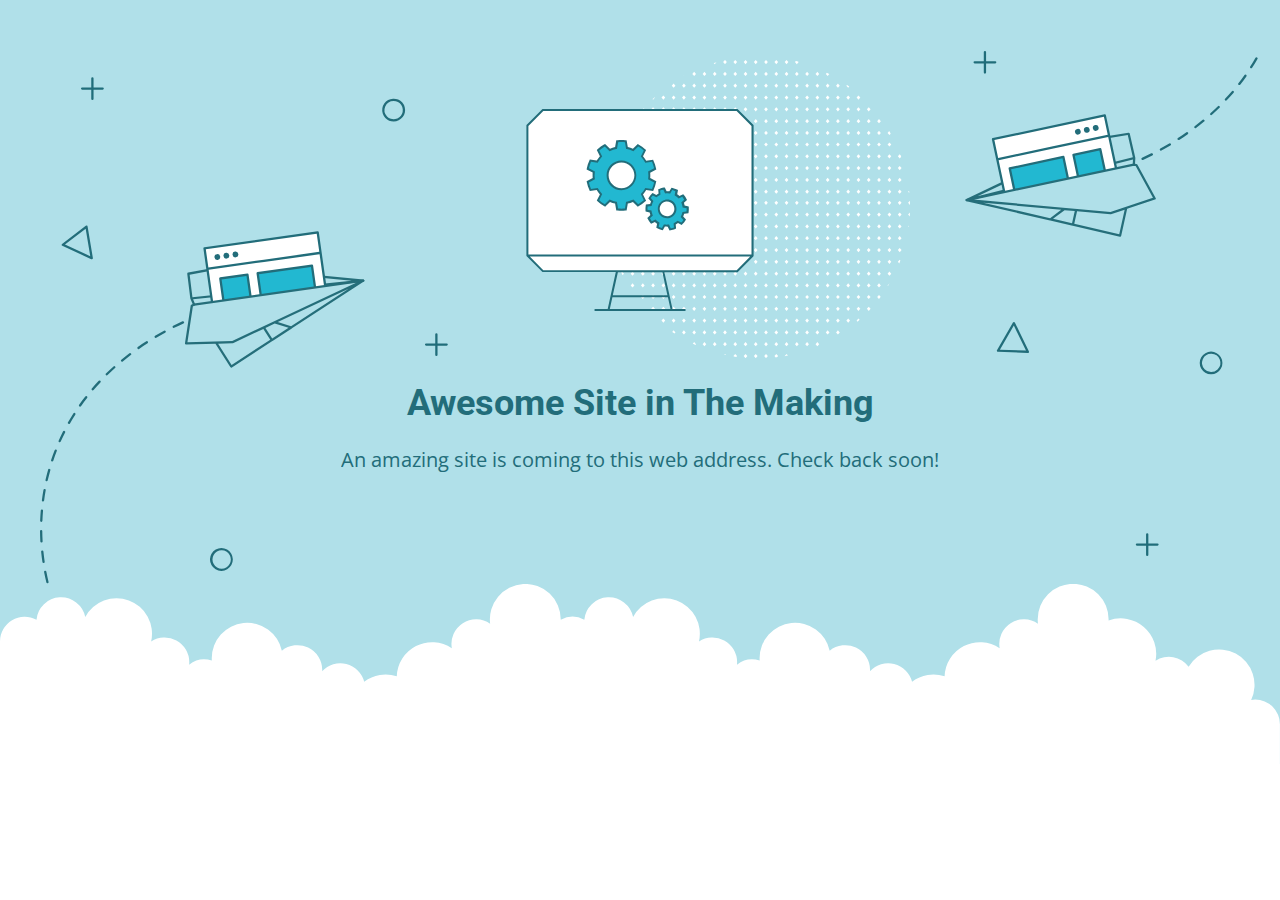
<file: Default.html>
<!DOCTYPE html>
<html lang="en">
<head>
    <meta charset="utf-8" />
    <meta name="viewport" content="width=device-width, initial-scale=1.0">
    <title>Under construction - Awesome site in the making!</title>
    <link href="https://fonts.googleapis.com/css?family=Open+Sans:400,700%7CRoboto:400,700" rel="stylesheet">
<style>
    * {
        box-sizing: border-box;
        -moz-box-sizing: border-box;
        -webkit-tap-highlight-color: transparent;
    }
    body {
        margin: 0;
        padding: 0;
        height: 100%;
        -webkit-text-size-adjust: 100%;
    }
    .fit-wide {
        position: relative;
        overflow: hidden;
        max-width: 1240px;
        margin: 0 auto;
        padding-top: 60px;
        padding-bottom: 60px;
        padding-left: 20px;
        padding-right: 20px;
    }
    .background-wrap { position: relative; }
    .background-wrap.cloud-blue { background-color: #b0e0e9; }
    .background-wrap.white { background-color: #fff; }
    .title { 
        position: relative; 
        text-align: center;
        margin: 20px auto 10px;
    }
    .title--regular { font-family: 'Roboto', Arial, sans-serif; }
    .title--size-large { font-size: 36px; line-height: 46px; }
    .title--size-semimedium { font-size: 20px; line-height: 28px; }
    .title--weight-normal { font-weight: 400; }
    .title--weight-bold { font-weight: 700; }
    .title--subtitle { 
        padding-bottom: 40px; 
        font-family: 'Open Sans', Arial ,sans-serif; 
        text-align: center;
    }
    .error h1,
    .error p { color: #226d7a; }
    .error--bg__cover {
        position: absolute;
        top: 0;
        width: 100%;
    }
    .error--shape__clouds svg {
        display: block;
    }
    .abstract-half-dot--circle {
        z-index: 0;
        position: absolute;
        left: 15em;
        right: 0;
        width: 300px;
        height: 300px;
        margin: 0 auto;
    }
    .icon-graphic {
        z-index: 1;
        position: relative;
        width: 300px;
        height: 300px;
        margin: 0 auto;
    }
    @media screen and (max-width: 767px) {
        .error--bg__cover { display: none; }
        .abstract-half-dot--circle { left: 0; }
    }
</style>
</head>
<body>
    <div id="container">
        <section class="error content background-wrap cloud-blue">
            <div class="fit-wide">
                <div class="error--bg__cover">
                    <svg id="b84d9c26-c1f1-49ed-af6c-5d5d2e52a772" data-name="Layer 1" xmlns="http://www.w3.org/2000/svg" viewBox="0 0 1085.037 591.033"><title>bg_under_construction</title><path d="M44.929,591.033a1,1,0,0,1-.8-.395c-1.814-2.385-3.607-4.846-5.331-7.313a1,1,0,0,1,1.64-1.146c1.708,2.446,3.485,4.884,5.283,7.249a1,1,0,0,1-.795,1.605Zm-10.314-14.77a1,1,0,0,1-.843-.46c-1.619-2.533-3.207-5.131-4.719-7.722a1,1,0,0,1,1.727-1.008c1.5,2.567,3.072,5.143,4.677,7.651a1,1,0,0,1-.842,1.539ZM25.54,560.705a1,1,0,0,1-.885-.532c-1.406-2.657-2.776-5.375-4.069-8.083a1,1,0,0,1,1.8-.862c1.281,2.683,2.638,5.377,4.031,8.009a1,1,0,0,1-.882,1.468Zm-7.763-16.251a1,1,0,0,1-.92-.608c-1.18-2.759-2.317-5.584-3.38-8.391a1,1,0,1,1,1.87-.709c1.053,2.783,2.18,5.58,3.349,8.315a1,1,0,0,1-.526,1.313A1.012,1.012,0,0,1,17.777,544.454ZM11.4,527.612a1,1,0,0,1-.949-.686c-.943-2.851-1.836-5.76-2.657-8.649a1,1,0,0,1,1.924-.547c.813,2.862,1.7,5.744,2.632,8.569a1,1,0,0,1-.636,1.262A.983.983,0,0,1,11.4,527.612Zm-4.916-17.32a1,1,0,0,1-.972-.769c-.694-2.923-1.333-5.9-1.9-8.845a1,1,0,1,1,1.964-.377c.56,2.918,1.192,5.865,1.88,8.759a1,1,0,0,1-.742,1.2A.968.968,0,0,1,6.488,510.292ZM3.1,492.613a1,1,0,0,1-.988-.855c-.435-2.971-.808-5.992-1.11-8.978a1,1,0,1,1,1.99-.2c.3,2.957.668,5.947,1.1,8.89a1,1,0,0,1-.844,1.133A.918.918,0,0,1,3.1,492.613Zm-1.8-17.9a1,1,0,0,1-1-.945c-.166-3-.265-6.039-.294-9.041a1,1,0,0,1,.99-1.009H1a1,1,0,0,1,1,.99c.029,2.972.127,5.982.292,8.949a1,1,0,0,1-.944,1.054Zm-.17-17.994H1.085a1,1,0,0,1-.963-1.036c.11-3,.293-6.038.542-9.03a1,1,0,0,1,1.993.166c-.247,2.962-.427,5.968-.536,8.938A1,1,0,0,1,1.122,456.714Zm1.5-17.929a.976.976,0,0,1-.132-.009,1,1,0,0,1-.862-1.121c.392-2.977.859-5.983,1.391-8.938a1,1,0,1,1,1.968.353C4.462,432,4,434.97,3.613,437.915A1,1,0,0,1,2.623,438.785Zm3.189-17.707a1.03,1.03,0,0,1-.226-.025,1,1,0,0,1-.75-1.2c.673-2.928,1.427-5.878,2.239-8.765A1,1,0,1,1,9,411.63c-.8,2.857-1.55,5.775-2.216,8.672A1,1,0,0,1,5.812,421.078Zm4.871-17.317a1,1,0,0,1-.949-1.317c.952-2.845,1.986-5.706,3.077-8.5a1,1,0,1,1,1.863.727c-1.078,2.766-2.1,5.6-3.043,8.411A1,1,0,0,1,10.683,403.761Zm6.532-16.752a1.018,1.018,0,0,1-.408-.087,1,1,0,0,1-.5-1.322c1.227-2.742,2.54-5.488,3.9-8.16a1,1,0,0,1,1.782.906c-1.345,2.644-2.643,5.359-3.857,8.071A1,1,0,0,1,17.215,387.009Zm8.151-16.033a.988.988,0,0,1-.5-.132,1,1,0,0,1-.372-1.364c1.485-2.6,3.06-5.2,4.681-7.74a1,1,0,1,1,1.685,1.076c-1.6,2.513-3.161,5.089-4.63,7.656A1,1,0,0,1,25.366,370.976Zm9.678-15.163a1,1,0,0,1-.815-1.578c1.727-2.439,3.544-4.882,5.4-7.257a1,1,0,1,1,1.577,1.231c-1.836,2.35-3.634,4.767-5.343,7.182A1,1,0,0,1,35.044,355.813ZM46.116,341.63a1,1,0,0,1-.759-1.651c1.944-2.268,3.976-4.533,6.039-6.734a1,1,0,1,1,1.459,1.368c-2.043,2.179-4.055,4.422-5.979,6.668A1,1,0,0,1,46.116,341.63ZM58.424,328.5a1,1,0,0,1-.7-1.715c2.134-2.087,4.354-4.169,6.6-6.187a1,1,0,0,1,1.338,1.487c-2.224,2-4.423,4.062-6.537,6.13A1,1,0,0,1,58.424,328.5Zm13.385-12.041a1,1,0,0,1-.639-1.77c2.3-1.9,4.679-3.8,7.078-5.631a1,1,0,0,1,1.214,1.589c-2.377,1.818-4.738,3.7-7.016,5.582A1,1,0,0,1,71.809,316.456ZM86.116,305.52a1,1,0,0,1-.577-1.817c2.442-1.722,4.961-3.429,7.488-5.073a1,1,0,0,1,1.091,1.675c-2.507,1.632-5,3.325-7.427,5.033A1,1,0,0,1,86.116,305.52Zm15.1-9.827a1,1,0,0,1-.516-1.858c2.571-1.542,5.209-3.06,7.841-4.513a1,1,0,1,1,.966,1.751c-2.611,1.441-5.228,2.947-7.777,4.477A1,1,0,0,1,101.213,295.693Zm15.777-8.706a1,1,0,0,1-.452-1.893c2.7-1.366,5.445-2.688,8.152-3.932a1,1,0,0,1,.835,1.818c-2.684,1.233-5.4,2.544-8.085,3.9A1,1,0,0,1,116.99,286.987Z" fill="#226d7a"/><path d="M964.741,140.005a1,1,0,0,1-.418-1.909c2.685-1.233,5.4-2.545,8.084-3.9a1,1,0,1,1,.9,1.785c-2.7,1.365-5.444,2.688-8.152,3.932A1,1,0,0,1,964.741,140.005Zm16.086-8.126a1,1,0,0,1-.485-1.875c2.61-1.44,5.227-2.947,7.779-4.477a1,1,0,1,1,1.029,1.714c-2.572,1.544-5.211,3.062-7.841,4.514A1,1,0,0,1,980.827,131.879Zm15.449-9.27a1,1,0,0,1-.547-1.838c2.513-1.636,5.011-3.329,7.427-5.032a1,1,0,0,1,1.152,1.634c-2.435,1.718-4.955,3.425-7.487,5.074A1.006,1.006,0,0,1,996.276,122.609Zm14.717-10.383a1,1,0,0,1-.609-1.794c2.375-1.814,4.736-3.692,7.018-5.582a1,1,0,1,1,1.275,1.54c-2.3,1.907-4.683,3.8-7.078,5.631A1,1,0,0,1,1010.993,112.226Zm13.863-11.488a1,1,0,0,1-.669-1.744c2.221-2,4.42-4.06,6.536-6.13a1,1,0,0,1,1.4,1.43c-2.136,2.089-4.356,4.171-6.6,6.187A1,1,0,0,1,1024.856,100.738Zm12.864-12.59a1,1,0,0,1-.729-1.684c2.047-2.183,4.058-4.427,5.98-6.668a1,1,0,0,1,1.518,1.3c-1.941,2.264-3.973,4.529-6.039,6.734A1,1,0,0,1,1037.72,88.148Zm11.71-13.665a1,1,0,0,1-.787-1.616c1.83-2.342,3.627-4.758,5.343-7.182a1,1,0,0,1,1.633,1.156c-1.735,2.449-3.551,4.891-5.4,7.257A1,1,0,0,1,1049.43,74.483ZM1059.823,59.8a1,1,0,0,1-.842-1.538c1.6-2.506,3.158-5.082,4.631-7.656a1,1,0,1,1,1.736.993c-1.489,2.6-3.064,5.207-4.681,7.739A1,1,0,0,1,1059.823,59.8Zm8.93-15.613a1,1,0,0,1-.89-1.453c1.343-2.64,2.64-5.356,3.857-8.071a1,1,0,1,1,1.825.817c-1.23,2.746-2.542,5.491-3.9,8.16A1,1,0,0,1,1068.753,44.184Zm7.35-16.411a.986.986,0,0,1-.363-.069,1,1,0,0,1-.569-1.3c1.077-2.759,2.1-5.589,3.044-8.41a1,1,0,0,1,1.9.634c-.953,2.852-1.989,5.713-3.077,8.5A1,1,0,0,1,1076.1,27.773Zm5.707-17.055a.969.969,0,0,1-.271-.038,1,1,0,0,1-.693-1.233c.8-2.856,1.55-5.774,2.216-8.672a1,1,0,0,1,1.949.448c-.674,2.93-1.426,5.879-2.239,8.766A1,1,0,0,1,1081.81,10.718Z" fill="#226d7a"/><path d="M309.461,106.337a9.971,9.971,0,0,1-7.251-3.106h0a10.012,10.012,0,1,1,7.251,3.106Zm0-17.992a8,8,0,0,0-5.8,13.508h0a8,8,0,1,0,5.8-13.508Z" fill="#226d7a"/><path d="M158.863,499.538l-.261,0a10.019,10.019,0,1,1,.261,0Zm-.012-18a8.042,8.042,0,1,0,.208,0C158.99,481.539,158.92,481.538,158.851,481.538Z" fill="#226d7a"/><path d="M1024.863,327.538c-.087,0-.174,0-.261,0a9.927,9.927,0,1,1,.261,0Zm-.012-18a8,8,0,0,0-5.794,13.511h0a7.945,7.945,0,0,0,5.6,2.486,8.038,8.038,0,0,0,5.715-2.2,8,8,0,0,0-5.309-13.8Z" fill="#226d7a"/><path d="M45.272,226.85a1,1,0,0,1-.417-.09L19.49,215.14a1,1,0,0,1-.191-1.7l20.758-15.9a1,1,0,0,1,1.594.629l4.607,27.516a1,1,0,0,1-.986,1.165ZM21.835,214.014l22.139,10.142-4.021-24.018Z" fill="#226d7a"/><path d="M864.386,308.865h-.037l-26.128-.969a1,1,0,0,1-.828-1.5L851.37,282.25a.968.968,0,0,1,.9-.5,1,1,0,0,1,.863.564l12.152,25.114a1,1,0,0,1-.9,1.435Zm-24.429-2.906,22.8.845-10.606-21.92Z" fill="#226d7a"/><path d="M54.856,76.538h-8v-8a1,1,0,0,0-2,0v8h-8a1,1,0,0,0,0,2h8v8a1,1,0,0,0,2,0v-8h8a1,1,0,1,0,0-2Z" fill="#206d7a"/><path d="M355.856,300.538h-8v-8a1,1,0,0,0-2,0v8h-8a1,1,0,0,0,0,2h8v8a1,1,0,0,0,2,0v-8h8a1,1,0,0,0,0-2Z" fill="#206d7a"/><path d="M977.856,475.538h-8v-8a1,1,0,0,0-2,0v8h-8a1,1,0,0,0,0,2h8v8a1,1,0,0,0,2,0v-8h8a1,1,0,0,0,0-2Z" fill="#206d7a"/><path d="M835.856,53.538h-8v-8a1,1,0,0,0-2,0v8h-8a1,1,0,0,0,0,2h8v8a1,1,0,1,0,2,0v-8h8a1,1,0,0,0,0-2Z" fill="#206d7a"/><path d="M283.817,245.786c0-.022.013-.042.018-.064a1.045,1.045,0,0,0,.008-.2c0-.03.011-.056.008-.085,0-.011-.008-.019-.009-.029s0-.027,0-.04v0c0-.007-.006-.014-.008-.02a.985.985,0,0,0-.088-.253.787.787,0,0,0-.039-.07c-.006-.009-.006-.02-.012-.029s-.04-.036-.057-.058a.974.974,0,0,0-.121-.143.887.887,0,0,0-.078-.059.917.917,0,0,0-.086-.05.981.981,0,0,0-.137-.07.917.917,0,0,0-.119-.038.785.785,0,0,0-.082-.015c-.022,0-.041-.015-.063-.017L160,232.857a1.019,1.019,0,0,0-.281.013l-30.052,5.685a1,1,0,0,0-.807,1.1l2.662,21.56a1.015,1.015,0,0,0,.074.272l1.966,4.574-1.156.577a1,1,0,0,0-.542.745l-5,33a1,1,0,0,0,.989,1.15h.027l25.641-.706L166.5,321.225a1,1,0,0,0,.632.44.949.949,0,0,0,.212.023,1,1,0,0,0,.545-.161l35.45-23.063a.819.819,0,0,0,.091-.041c.024-.015.036-.038.057-.055L220.349,287.4a.985.985,0,0,0,.134-.086L283.4,246.376c.023-.014.035-.038.056-.054a.98.98,0,0,0,.136-.121.848.848,0,0,0,.06-.072c.019-.026.036-.051.052-.078a.98.98,0,0,0,.072-.154A.863.863,0,0,0,283.817,245.786ZM203.178,296.18l-5.9-9.233,8.092-3.811,12.136,3.725Zm16.509-10.74-11.631-3.57,62-29.2Zm-59.732-50.579L272.732,245.58,133.39,260l-2.427-19.656ZM133.767,268.2l1.536-.768a1,1,0,0,0,.472-1.289l-1.8-4.191,143.139-14.814L168.2,298.427l-39.18,1.078Zm33.874,51.1-11.788-18.532,12.615-.347a1,1,0,0,0,.4-.1l26.583-12.519,6.052,9.464Z" fill="#256e7a"/><polygon points="249.581 250.259 242.998 203.42 143.972 217.337 150.573 264.308 249.581 250.259" fill="#fff"/><path d="M149.583,264.448l1.98-.281-3.957-28.154,48.523-6.82,48.523-6.819,3.939,28.026,1.98-.281-6.583-46.838a1,1,0,0,0-1.129-.852l-99.026,13.918a1,1,0,0,0-.852,1.129Zm92.564-59.9,2.227,15.844-48.523,6.82-48.523,6.819L145.1,218.188Z" fill="#226d7a"/><polygon points="184.236 259.531 181.538 240.333 157.771 243.673 160.474 262.903 184.236 259.531" fill="#22b8d1"/><polygon points="240.67 251.524 237.983 232.4 190.45 239.08 193.146 258.267 240.67 251.524" fill="#22b8d1"/><path d="M194.137,258.126l-2.558-18.195,45.553-6.4,2.548,18.135,1.98-.281-2.687-19.122a1,1,0,0,0-1.129-.852l-47.533,6.681a1,1,0,0,0-.851,1.129l2.7,19.188Z" fill="#226d7a"/><path d="M161.464,262.762,158.9,244.524l21.787-3.062,2.558,18.21,1.981-.281-2.7-19.2a1,1,0,0,0-1.13-.851l-23.766,3.34a1,1,0,0,0-.851,1.129l2.7,19.231Z" fill="#226d7a"/><path d="M154.779,222.382a2.537,2.537,0,1,1-2.128,2.824,2.5,2.5,0,0,1,2.128-2.824" fill="#226d7a"/><path d="M162.7,221.269a2.537,2.537,0,1,1-2.128,2.823,2.5,2.5,0,0,1,2.128-2.823" fill="#226d7a"/><path d="M170.623,220.155a2.538,2.538,0,1,1-2.128,2.824,2.5,2.5,0,0,1,2.128-2.824" fill="#226d7a"/><path d="M134.855,267.538a1,1,0,0,1-.14-1.99l148-21a1,1,0,1,1,.282,1.98l-148,21A.988.988,0,0,1,134.855,267.538Z" fill="#256e7a"/><path d="M810.138,175.693a.98.98,0,0,0,.121.12c.025.02.049.038.075.056s.053.032.082.047a.991.991,0,0,0,.169.067c.025.008.044.026.07.032l73.125,16.944a.9.9,0,0,0,.155.036l19.6,4.542c.026.008.046.026.072.032a.859.859,0,0,0,.1.008l41.2,9.547a1,1,0,0,0,.568-.035.941.941,0,0,0,.191-.094,1,1,0,0,0,.443-.63l5.214-23.6,24.336-8.106.026-.009a1,1,0,0,0,.536-1.419l-15.986-29.3a1,1,0,0,0-.763-.515l-1.284-.147.283-4.97a.947.947,0,0,0-.024-.281l-4.872-21.17a1,1,0,0,0-1.136-.763l-30.185,4.936a1.007,1.007,0,0,0-.268.084L810.452,174.137c-.02.01-.034.027-.054.037s-.048.026-.072.042a.944.944,0,0,0-.1.078.92.92,0,0,0-.1.112c-.022.026-.045.048-.065.076s-.037.053-.052.082a.986.986,0,0,0-.065.177.621.621,0,0,0-.034.074c0,.01,0,.02,0,.031,0,.026-.01.051-.013.078a1,1,0,0,0,0,.268c0,.007,0,.015,0,.022v0c0,.013.01.024.013.037s0,.02,0,.031c.008.028.027.049.037.077a.931.931,0,0,0,.077.187.522.522,0,0,0,.038.054A1.1,1.1,0,0,0,810.138,175.693Zm76.289,15.826,10.131-7.651,8.907.814-2.39,10.7Zm-61.081-14.153L893.6,183.6l-9.709,7.333Zm126.492-59.155,4.442,19.3L820.409,171.618l102.31-48.645Zm22.056,54.928-37.186,12.387L816.825,174.579,956.4,139.544l-.259,4.554a1,1,0,0,0,.884,1.051l1.706.2Zm-68.871,22.689,2.45-10.963,29.261,2.672a1.009,1.009,0,0,0,.408-.048l11.972-3.988-4.738,21.446Z" fill="#256e7a"/><polygon points="843.764 168.096 833.93 121.83 931.745 101.039 941.606 147.435 843.764 168.096" fill="#fff"/><path d="M932.723,100.831a1,1,0,0,0-1.186-.77l-97.815,20.791a1,1,0,0,0-.77,1.186l9.834,46.265,1.957-.413-5.885-27.683,47.93-10.188,47.929-10.187,5.911,27.809,1.957-.413Zm-1.749,1.394,3.327,15.65-47.929,10.188-47.93,10.188L835.116,122.6Z" fill="#226d7a"/><polygon points="908.34 154.46 904.309 135.496 927.785 130.506 931.822 149.501 908.34 154.46" fill="#22b8d1"/><polygon points="852.57 166.237 848.555 147.347 895.506 137.367 899.534 156.319 852.57 166.237" fill="#22b8d1"/><path d="M898.556,156.526l-3.82-17.972-44.995,9.563,3.807,17.913-1.956.414-4.016-18.889a1,1,0,0,1,.771-1.186l46.951-9.98a1,1,0,0,1,1.186.771l4.029,18.953Z" fill="#226d7a"/><path d="M930.844,149.708l-3.829-18.015-21.52,4.574,3.824,17.986-1.957.413L903.331,135.7a1,1,0,0,1,.77-1.186l23.476-4.99a1,1,0,0,1,1.186.771l4.037,19Z" fill="#226d7a"/><path d="M923.315,109.476a2.538,2.538,0,1,0,2.965,1.926,2.5,2.5,0,0,0-2.965-1.926" fill="#226d7a"/><path d="M915.489,111.139a2.538,2.538,0,1,0,2.966,1.926,2.5,2.5,0,0,0-2.966-1.926" fill="#226d7a"/><path d="M907.664,112.8a2.537,2.537,0,1,0,2.965,1.925,2.5,2.5,0,0,0-2.965-1.925" fill="#226d7a"/><path d="M957.482,145.094a1,1,0,0,0-.55-1.918L810.675,174.062a1,1,0,1,0,.413,1.957l146.257-30.885A1.075,1.075,0,0,0,957.482,145.094Z" fill="#256e7a"/></svg>
                </div>
                <div>
                    <div class="abstract-half-dot--circle">
                        <svg id="a57f7293-9654-4013-9c82-7cad22fc3689" data-name="Layer 1" xmlns="http://www.w3.org/2000/svg" viewBox="0 0 300 298.181"><title>circle_dots</title><polygon points="145.742 133.848 147.581 131.734 145.742 129.621 143.904 131.734 145.742 133.848" fill="#fff"/><polygon points="145.742 122.041 147.581 119.928 145.742 117.814 143.904 119.928 145.742 122.041" fill="#fff"/><polygon points="145.742 110.235 147.581 108.122 145.742 106.008 143.904 108.122 145.742 110.235" fill="#fff"/><polygon points="145.742 98.429 147.581 96.316 145.742 94.202 143.904 96.316 145.742 98.429" fill="#fff"/><polygon points="145.742 86.624 147.581 84.51 145.742 82.396 143.904 84.51 145.742 86.624" fill="#fff"/><polygon points="156.015 129.621 154.177 131.734 156.015 133.848 157.854 131.734 156.015 129.621" fill="#fff"/><polygon points="156.015 117.814 154.177 119.928 156.015 122.041 157.854 119.928 156.015 117.814" fill="#fff"/><polygon points="156.015 106.008 154.177 108.122 156.015 110.235 157.854 108.122 156.015 106.008" fill="#fff"/><polygon points="156.015 94.202 154.177 96.316 156.015 98.429 157.854 96.316 156.015 94.202" fill="#fff"/><polygon points="156.015 82.396 154.177 84.51 156.015 86.624 157.854 84.51 156.015 82.396" fill="#fff"/><polygon points="166.288 129.621 164.45 131.734 166.288 133.848 168.13 131.734 166.288 129.621" fill="#fff"/><polygon points="166.288 117.814 164.45 119.928 166.288 122.041 168.13 119.928 166.288 117.814" fill="#fff"/><polygon points="166.288 106.008 164.45 108.122 166.288 110.235 168.13 108.122 166.288 106.008" fill="#fff"/><polygon points="166.288 94.202 164.45 96.316 166.288 98.429 168.13 96.316 166.288 94.202" fill="#fff"/><polygon points="168.128 84.51 166.288 82.396 164.45 84.51 166.288 86.624 168.128 84.51" fill="#fff"/><polygon points="176.563 129.621 174.724 131.734 176.563 133.848 178.401 131.734 176.563 129.621" fill="#fff"/><polygon points="176.563 117.814 174.724 119.928 176.563 122.041 178.401 119.928 176.563 117.814" fill="#fff"/><polygon points="176.563 106.008 174.724 108.122 176.563 110.235 178.401 108.122 176.563 106.008" fill="#fff"/><polygon points="176.563 94.202 174.724 96.316 176.563 98.429 178.401 96.316 176.563 94.202" fill="#fff"/><polygon points="176.563 82.396 174.724 84.51 176.563 86.624 178.401 84.51 176.563 82.396" fill="#fff"/><polygon points="186.835 129.621 184.997 131.734 186.835 133.848 188.674 131.734 186.835 129.621" fill="#fff"/><polygon points="186.835 117.814 184.997 119.928 186.835 122.041 188.674 119.928 186.835 117.814" fill="#fff"/><polygon points="186.835 106.008 184.997 108.122 186.835 110.235 188.674 108.122 186.835 106.008" fill="#fff"/><polygon points="186.835 94.202 184.997 96.316 186.835 98.429 188.674 96.316 186.835 94.202" fill="#fff"/><polygon points="186.835 82.396 184.997 84.51 186.835 86.624 188.674 84.51 186.835 82.396" fill="#fff"/><polygon points="197.11 129.621 195.268 131.734 197.11 133.848 198.948 131.734 197.11 129.621" fill="#fff"/><polygon points="197.11 117.814 195.268 119.928 197.11 122.041 198.948 119.928 197.11 117.814" fill="#fff"/><polygon points="197.11 106.008 195.268 108.122 197.11 110.235 198.948 108.122 197.11 106.008" fill="#fff"/><polygon points="197.11 94.202 195.268 96.316 197.11 98.429 198.948 96.316 197.11 94.202" fill="#fff"/><polygon points="197.11 82.396 195.27 84.51 197.11 86.624 198.948 84.51 197.11 82.396" fill="#fff"/><polygon points="207.383 129.621 205.545 131.734 207.383 133.848 209.221 131.734 207.383 129.621" fill="#fff"/><polygon points="207.383 117.814 205.545 119.928 207.383 122.041 209.221 119.928 207.383 117.814" fill="#fff"/><polygon points="207.383 106.008 205.545 108.122 207.383 110.235 209.221 108.122 207.383 106.008" fill="#fff"/><polygon points="207.383 94.202 205.545 96.316 207.383 98.429 209.221 96.316 207.383 94.202" fill="#fff"/><polygon points="207.383 82.396 205.545 84.51 207.383 86.624 209.221 84.51 207.383 82.396" fill="#fff"/><polygon points="217.656 129.621 215.817 131.734 217.656 133.848 219.497 131.734 217.656 129.621" fill="#fff"/><polygon points="217.656 117.814 215.817 119.928 217.656 122.041 219.497 119.928 217.656 117.814" fill="#fff"/><polygon points="217.656 106.008 215.817 108.122 217.656 110.235 219.497 108.122 217.656 106.008" fill="#fff"/><polygon points="217.656 94.202 215.817 96.316 217.656 98.429 219.497 96.316 217.656 94.202" fill="#fff"/><polygon points="219.496 84.51 217.656 82.396 215.817 84.51 217.656 86.624 219.496 84.51" fill="#fff"/><polygon points="227.93 129.621 226.092 131.734 227.93 133.848 229.769 131.734 227.93 129.621" fill="#fff"/><polygon points="227.93 117.814 226.092 119.928 227.93 122.041 229.769 119.928 227.93 117.814" fill="#fff"/><polygon points="227.93 106.008 226.092 108.122 227.93 110.235 229.769 108.122 227.93 106.008" fill="#fff"/><polygon points="227.93 94.202 226.092 96.316 227.93 98.429 229.769 96.316 227.93 94.202" fill="#fff"/><polygon points="227.93 82.396 226.092 84.51 227.93 86.624 229.769 84.51 227.93 82.396" fill="#fff"/><polygon points="238.203 129.621 236.365 131.734 238.203 133.848 240.042 131.734 238.203 129.621" fill="#fff"/><polygon points="238.203 117.814 236.365 119.928 238.203 122.041 240.042 119.928 238.203 117.814" fill="#fff"/><polygon points="238.203 106.008 236.365 108.122 238.203 110.235 240.042 108.122 238.203 106.008" fill="#fff"/><polygon points="238.203 94.202 236.365 96.316 238.203 98.429 240.042 96.316 238.203 94.202" fill="#fff"/><polygon points="238.203 82.396 236.365 84.51 238.203 86.624 240.042 84.51 238.203 82.396" fill="#fff"/><polygon points="248.478 133.848 250.316 131.734 248.478 129.621 246.636 131.734 248.478 133.848" fill="#fff"/><polygon points="248.478 122.041 250.316 119.928 248.478 117.814 246.636 119.928 248.478 122.041" fill="#fff"/><polygon points="248.478 110.235 250.316 108.122 248.478 106.008 246.636 108.122 248.478 110.235" fill="#fff"/><polygon points="248.478 98.429 250.316 96.316 248.478 94.202 246.636 96.316 248.478 98.429" fill="#fff"/><polygon points="246.638 84.51 248.478 86.624 250.316 84.51 248.478 82.396 246.638 84.51" fill="#fff"/><polygon points="258.751 129.621 256.912 131.734 258.751 133.848 260.589 131.734 258.751 129.621" fill="#fff"/><polygon points="258.751 117.814 256.912 119.928 258.751 122.041 260.589 119.928 258.751 117.814" fill="#fff"/><polygon points="258.751 106.008 256.912 108.122 258.751 110.235 260.589 108.122 258.751 106.008" fill="#fff"/><polygon points="258.751 94.202 256.912 96.316 258.751 98.429 260.589 96.316 258.751 94.202" fill="#fff"/><polygon points="258.751 82.396 256.912 84.51 258.751 86.624 260.589 84.51 258.751 82.396" fill="#fff"/><polygon points="269.023 129.621 267.185 131.734 269.023 133.848 270.865 131.734 269.023 129.621" fill="#fff"/><polygon points="269.023 117.814 267.185 119.928 269.023 122.041 270.865 119.928 269.023 117.814" fill="#fff"/><polygon points="269.023 106.008 267.185 108.122 269.023 110.235 270.865 108.122 269.023 106.008" fill="#fff"/><polygon points="269.023 94.202 267.185 96.316 269.023 98.429 270.865 96.316 269.023 94.202" fill="#fff"/><polygon points="270.863 84.51 269.023 82.396 267.185 84.51 269.023 86.624 270.863 84.51" fill="#fff"/><polygon points="145.742 75.064 147.581 72.95 145.742 70.837 143.904 72.95 145.742 75.064" fill="#fff"/><polygon points="145.742 63.258 147.581 61.144 145.742 59.031 143.904 61.144 145.742 63.258" fill="#fff"/><polygon points="145.742 51.452 147.581 49.338 145.742 47.225 143.904 49.338 145.742 51.452" fill="#fff"/><polygon points="145.742 39.646 147.581 37.532 145.742 35.419 143.904 37.532 145.742 39.646" fill="#fff"/><polygon points="145.742 27.84 147.581 25.726 145.742 23.612 143.904 25.726 145.742 27.84" fill="#fff"/><polygon points="147.581 13.92 145.742 11.806 143.904 13.92 145.742 16.033 147.581 13.92" fill="#fff"/><polygon points="143.904 2.114 145.742 4.227 147.581 2.114 145.742 0 143.904 2.114" fill="#fff"/><polygon points="156.015 70.837 154.177 72.95 156.015 75.064 157.854 72.95 156.015 70.837" fill="#fff"/><polygon points="156.015 59.031 154.177 61.144 156.015 63.258 157.854 61.144 156.015 59.031" fill="#fff"/><polygon points="156.015 47.225 154.177 49.338 156.015 51.452 157.854 49.338 156.015 47.225" fill="#fff"/><polygon points="156.015 35.419 154.177 37.532 156.015 39.646 157.854 37.532 156.015 35.419" fill="#fff"/><polygon points="156.015 23.612 154.177 25.726 156.015 27.84 157.854 25.726 156.015 23.612" fill="#fff"/><polygon points="156.015 11.806 154.177 13.92 156.015 16.033 157.854 13.92 156.015 11.806" fill="#fff"/><polygon points="156.015 0 154.177 2.114 156.015 4.227 157.854 2.114 156.015 0" fill="#fff"/><polygon points="166.288 70.837 164.45 72.95 166.288 75.064 168.13 72.95 166.288 70.837" fill="#fff"/><polygon points="166.288 59.031 164.45 61.144 166.288 63.258 168.13 61.144 166.288 59.031" fill="#fff"/><polygon points="166.288 47.225 164.45 49.338 166.288 51.452 168.13 49.338 166.288 47.225" fill="#fff"/><polygon points="166.288 35.419 164.45 37.532 166.288 39.646 168.13 37.532 166.288 35.419" fill="#fff"/><polygon points="166.288 23.612 164.45 25.726 166.288 27.84 168.13 25.726 166.288 23.612" fill="#fff"/><polygon points="166.288 11.806 164.45 13.92 166.288 16.033 168.13 13.92 166.288 11.806" fill="#fff"/><polygon points="166.288 0 164.45 2.114 166.288 4.227 168.13 2.114 166.288 0" fill="#fff"/><polygon points="176.563 70.837 174.724 72.95 176.563 75.064 178.401 72.95 176.563 70.837" fill="#fff"/><polygon points="176.563 59.031 174.724 61.144 176.563 63.258 178.401 61.144 176.563 59.031" fill="#fff"/><polygon points="176.563 47.225 174.724 49.338 176.563 51.452 178.401 49.338 176.563 47.225" fill="#fff"/><polygon points="176.563 35.419 174.724 37.532 176.563 39.646 178.401 37.532 176.563 35.419" fill="#fff"/><polygon points="176.563 23.612 174.724 25.726 176.563 27.84 178.401 25.726 176.563 23.612" fill="#fff"/><polygon points="176.563 11.806 174.724 13.92 176.563 16.033 178.401 13.92 176.563 11.806" fill="#fff"/><polygon points="176.563 0 174.724 2.114 176.563 4.227 178.401 2.114 176.563 0" fill="#fff"/><polygon points="186.835 70.837 184.997 72.95 186.835 75.064 188.674 72.95 186.835 70.837" fill="#fff"/><polygon points="186.835 59.031 184.997 61.144 186.835 63.258 188.674 61.144 186.835 59.031" fill="#fff"/><polygon points="186.835 47.225 184.997 49.338 186.835 51.452 188.674 49.338 186.835 47.225" fill="#fff"/><polygon points="186.835 35.419 184.997 37.532 186.835 39.646 188.674 37.532 186.835 35.419" fill="#fff"/><polygon points="186.835 23.612 184.997 25.726 186.835 27.84 188.674 25.726 186.835 23.612" fill="#fff"/><polygon points="186.835 11.806 184.997 13.92 186.835 16.033 188.674 13.92 186.835 11.806" fill="#fff"/><path d="M186.835,4.227l1.839-2.113-.31-.356c-.826-.225-1.651-.45-2.483-.661L185,2.114Z" fill="#fff"/><polygon points="197.11 70.837 195.268 72.95 197.11 75.064 198.948 72.95 197.11 70.837" fill="#fff"/><polygon points="197.11 59.031 195.268 61.144 197.11 63.258 198.948 61.144 197.11 59.031" fill="#fff"/><polygon points="197.11 47.225 195.268 49.338 197.11 51.452 198.948 49.338 197.11 47.225" fill="#fff"/><polygon points="197.11 35.419 195.268 37.532 197.11 39.646 198.948 37.532 197.11 35.419" fill="#fff"/><polygon points="197.11 23.612 195.268 25.726 197.11 27.84 198.948 25.726 197.11 23.612" fill="#fff"/><polygon points="197.11 11.806 195.268 13.92 197.11 16.033 198.948 13.92 197.11 11.806" fill="#fff"/><polygon points="207.383 70.837 205.545 72.95 207.383 75.064 209.221 72.95 207.383 70.837" fill="#fff"/><polygon points="207.383 59.031 205.545 61.144 207.383 63.258 209.221 61.144 207.383 59.031" fill="#fff"/><polygon points="207.383 47.225 205.545 49.338 207.383 51.452 209.221 49.338 207.383 47.225" fill="#fff"/><polygon points="207.383 35.419 205.545 37.532 207.383 39.646 209.221 37.532 207.383 35.419" fill="#fff"/><polygon points="207.383 23.612 205.545 25.726 207.383 27.84 209.221 25.726 207.383 23.612" fill="#fff"/><polygon points="207.383 11.806 205.545 13.92 207.383 16.033 209.221 13.92 207.383 11.806" fill="#fff"/><polygon points="217.656 70.837 215.817 72.95 217.656 75.064 219.497 72.95 217.656 70.837" fill="#fff"/><polygon points="217.656 59.031 215.817 61.144 217.656 63.258 219.497 61.144 217.656 59.031" fill="#fff"/><polygon points="217.656 47.225 215.817 49.338 217.656 51.452 219.497 49.338 217.656 47.225" fill="#fff"/><polygon points="217.656 35.419 215.817 37.532 217.656 39.646 219.497 37.532 217.656 35.419" fill="#fff"/><polygon points="217.656 23.612 215.817 25.726 217.656 27.84 219.497 25.726 217.656 23.612" fill="#fff"/><path d="M217.656,16.033l1.753-2.011c-.842-.445-1.685-.887-2.535-1.317l-1.057,1.215Z" fill="#fff"/><polygon points="227.93 70.837 226.092 72.95 227.93 75.064 229.769 72.95 227.93 70.837" fill="#fff"/><polygon points="227.93 59.031 226.092 61.144 227.93 63.258 229.769 61.144 227.93 59.031" fill="#fff"/><polygon points="227.93 47.225 226.092 49.338 227.93 51.452 229.769 49.338 227.93 47.225" fill="#fff"/><polygon points="227.93 35.419 226.092 37.532 227.93 39.646 229.769 37.532 227.93 35.419" fill="#fff"/><polygon points="227.93 23.612 226.092 25.726 227.93 27.84 229.769 25.726 227.93 23.612" fill="#fff"/><polygon points="238.203 70.837 236.365 72.95 238.203 75.064 240.042 72.95 238.203 70.837" fill="#fff"/><polygon points="238.203 59.031 236.365 61.144 238.203 63.258 240.042 61.144 238.203 59.031" fill="#fff"/><polygon points="238.203 47.225 236.365 49.338 238.203 51.452 240.042 49.338 238.203 47.225" fill="#fff"/><polygon points="238.203 35.419 236.365 37.532 238.203 39.646 240.042 37.532 238.203 35.419" fill="#fff"/><path d="M236.365,25.726,238.2,27.84l1.084-1.246c-.744-.555-1.5-1.1-2.25-1.641Z" fill="#fff"/><polygon points="248.478 75.064 250.316 72.95 248.478 70.837 246.636 72.95 248.478 75.064" fill="#fff"/><polygon points="248.478 63.258 250.316 61.144 248.478 59.031 246.636 61.144 248.478 63.258" fill="#fff"/><polygon points="250.316 49.338 248.478 47.225 246.636 49.338 248.478 51.452 250.316 49.338" fill="#fff"/><polygon points="246.636 37.532 248.478 39.646 250.316 37.532 248.478 35.419 246.636 37.532" fill="#fff"/><polygon points="258.751 70.837 256.912 72.95 258.751 75.064 260.589 72.95 258.751 70.837" fill="#fff"/><polygon points="258.751 59.031 256.912 61.144 258.751 63.258 260.589 61.144 258.751 59.031" fill="#fff"/><polygon points="258.751 47.225 256.912 49.338 258.751 51.452 260.589 49.338 258.751 47.225" fill="#fff"/><polygon points="269.023 70.837 267.185 72.95 269.023 75.064 270.865 72.95 269.023 70.837" fill="#fff"/><polygon points="269.023 59.031 267.185 61.144 269.023 63.258 270.865 61.144 269.023 59.031" fill="#fff"/><polygon points="279.445 129.621 277.607 131.734 279.445 133.848 281.284 131.734 279.445 129.621" fill="#fff"/><polygon points="279.445 117.814 277.607 119.928 279.445 122.041 281.284 119.928 279.445 117.814" fill="#fff"/><polygon points="279.445 106.008 277.607 108.122 279.445 110.235 281.284 108.122 279.445 106.008" fill="#fff"/><polygon points="279.445 94.202 277.607 96.316 279.445 98.429 281.284 96.316 279.445 94.202" fill="#fff"/><polygon points="279.445 82.396 277.607 84.51 279.445 86.624 281.284 84.51 279.445 82.396" fill="#fff"/><polygon points="289.718 129.621 287.88 131.734 289.718 133.848 291.56 131.734 289.718 129.621" fill="#fff"/><polygon points="289.718 117.814 287.88 119.928 289.718 122.041 291.56 119.928 289.718 117.814" fill="#fff"/><polygon points="289.718 106.008 287.88 108.122 289.718 110.235 291.56 108.122 289.718 106.008" fill="#fff"/><path d="M287.88,96.316l1.838,2.113,1.515-1.739c-.151-.422-.3-.846-.451-1.267L289.718,94.2Z" fill="#fff"/><path d="M299.092,130.656l-.938,1.078,1.192,1.37Q299.229,131.877,299.092,130.656Z" fill="#fff"/><path d="M279.445,75.064l1.241-1.427q-.721-1.278-1.466-2.541l-1.613,1.854Z" fill="#fff"/><polygon points="1.838 129.621 0 131.734 1.838 133.848 3.677 131.734 1.838 129.621" fill="#fff"/><polygon points="1.838 117.814 0 119.928 1.838 122.041 3.677 119.928 1.838 117.814" fill="#fff"/><path d="M1.838,110.235l1.839-2.113-1.534-1.764q-.456,1.6-.876,3.22Z" fill="#fff"/><polygon points="12.113 129.621 10.271 131.734 12.113 133.848 13.951 131.734 12.113 129.621" fill="#fff"/><polygon points="12.113 117.814 10.271 119.928 12.113 122.041 13.951 119.928 12.113 117.814" fill="#fff"/><polygon points="12.113 106.008 10.271 108.122 12.113 110.235 13.951 108.122 12.113 106.008" fill="#fff"/><polygon points="12.113 94.202 10.271 96.316 12.113 98.429 13.951 96.316 12.113 94.202" fill="#fff"/><polygon points="12.113 82.396 10.273 84.51 12.113 86.624 13.951 84.51 12.113 82.396" fill="#fff"/><polygon points="22.533 129.621 20.695 131.734 22.533 133.848 24.371 131.734 22.533 129.621" fill="#fff"/><polygon points="22.533 117.814 20.695 119.928 22.533 122.041 24.371 119.928 22.533 117.814" fill="#fff"/><polygon points="22.533 106.008 20.695 108.122 22.533 110.235 24.371 108.122 22.533 106.008" fill="#fff"/><polygon points="22.533 94.202 20.695 96.316 22.533 98.429 24.371 96.316 22.533 94.202" fill="#fff"/><polygon points="22.533 82.396 20.695 84.51 22.533 86.624 24.371 84.51 22.533 82.396" fill="#fff"/><polygon points="32.808 129.621 30.966 131.734 32.808 133.848 34.646 131.734 32.808 129.621" fill="#fff"/><polygon points="32.808 117.814 30.966 119.928 32.808 122.041 34.646 119.928 32.808 117.814" fill="#fff"/><polygon points="32.808 106.008 30.966 108.122 32.808 110.235 34.646 108.122 32.808 106.008" fill="#fff"/><polygon points="32.808 94.202 30.966 96.316 32.808 98.429 34.646 96.316 32.808 94.202" fill="#fff"/><polygon points="32.808 82.396 30.968 84.51 32.808 86.624 34.646 84.51 32.808 82.396" fill="#fff"/><polygon points="43.08 129.621 41.242 131.734 43.08 133.848 44.919 131.734 43.08 129.621" fill="#fff"/><polygon points="43.08 117.814 41.242 119.928 43.08 122.041 44.919 119.928 43.08 117.814" fill="#fff"/><polygon points="43.08 106.008 41.242 108.122 43.08 110.235 44.919 108.122 43.08 106.008" fill="#fff"/><polygon points="43.08 94.202 41.242 96.316 43.08 98.429 44.919 96.316 43.08 94.202" fill="#fff"/><polygon points="43.08 82.396 41.242 84.51 43.08 86.624 44.919 84.51 43.08 82.396" fill="#fff"/><polygon points="53.353 129.621 51.515 131.734 53.353 133.848 55.195 131.734 53.353 129.621" fill="#fff"/><polygon points="53.353 117.814 51.515 119.928 53.353 122.041 55.195 119.928 53.353 117.814" fill="#fff"/><polygon points="53.353 106.008 51.515 108.122 53.353 110.235 55.195 108.122 53.353 106.008" fill="#fff"/><polygon points="53.353 94.202 51.515 96.316 53.353 98.429 55.195 96.316 53.353 94.202" fill="#fff"/><polygon points="55.193 84.51 53.353 82.396 51.515 84.51 53.353 86.624 55.193 84.51" fill="#fff"/><polygon points="63.628 129.621 61.789 131.734 63.628 133.848 65.466 131.734 63.628 129.621" fill="#fff"/><polygon points="63.628 117.814 61.789 119.928 63.628 122.041 65.466 119.928 63.628 117.814" fill="#fff"/><polygon points="63.628 106.008 61.789 108.122 63.628 110.235 65.466 108.122 63.628 106.008" fill="#fff"/><polygon points="63.628 94.202 61.789 96.316 63.628 98.429 65.466 96.316 63.628 94.202" fill="#fff"/><polygon points="63.628 82.396 61.789 84.51 63.628 86.624 65.466 84.51 63.628 82.396" fill="#fff"/><polygon points="73.901 129.621 72.062 131.734 73.901 133.848 75.739 131.734 73.901 129.621" fill="#fff"/><polygon points="73.901 117.814 72.062 119.928 73.901 122.041 75.739 119.928 73.901 117.814" fill="#fff"/><polygon points="73.901 106.008 72.062 108.122 73.901 110.235 75.739 108.122 73.901 106.008" fill="#fff"/><polygon points="73.901 94.202 72.062 96.316 73.901 98.429 75.739 96.316 73.901 94.202" fill="#fff"/><polygon points="73.901 82.396 72.062 84.51 73.901 86.624 75.739 84.51 73.901 82.396" fill="#fff"/><polygon points="84.174 129.621 82.335 131.734 84.174 133.848 86.015 131.734 84.174 129.621" fill="#fff"/><polygon points="84.174 117.814 82.335 119.928 84.174 122.041 86.015 119.928 84.174 117.814" fill="#fff"/><polygon points="84.174 106.008 82.335 108.122 84.174 110.235 86.015 108.122 84.174 106.008" fill="#fff"/><polygon points="84.174 94.202 82.335 96.316 84.174 98.429 86.015 96.316 84.174 94.202" fill="#fff"/><polygon points="86.014 84.51 84.174 82.396 82.335 84.51 84.174 86.624 86.014 84.51" fill="#fff"/><polygon points="94.448 129.621 92.61 131.734 94.448 133.848 96.286 131.734 94.448 129.621" fill="#fff"/><polygon points="94.448 117.814 92.61 119.928 94.448 122.041 96.286 119.928 94.448 117.814" fill="#fff"/><polygon points="94.448 106.008 92.61 108.122 94.448 110.235 96.286 108.122 94.448 106.008" fill="#fff"/><polygon points="94.448 94.202 92.61 96.316 94.448 98.429 96.286 96.316 94.448 94.202" fill="#fff"/><polygon points="94.448 82.396 92.61 84.51 94.448 86.624 96.286 84.51 94.448 82.396" fill="#fff"/><polygon points="104.721 129.621 102.883 131.734 104.721 133.848 106.559 131.734 104.721 129.621" fill="#fff"/><polygon points="104.721 117.814 102.883 119.928 104.721 122.041 106.559 119.928 104.721 117.814" fill="#fff"/><polygon points="104.721 106.008 102.883 108.122 104.721 110.235 106.559 108.122 104.721 106.008" fill="#fff"/><polygon points="104.721 94.202 102.883 96.316 104.721 98.429 106.559 96.316 104.721 94.202" fill="#fff"/><polygon points="104.721 82.396 102.883 84.51 104.721 86.624 106.559 84.51 104.721 82.396" fill="#fff"/><polygon points="114.996 129.621 113.154 131.734 114.996 133.848 116.834 131.734 114.996 129.621" fill="#fff"/><polygon points="114.996 117.814 113.154 119.928 114.996 122.041 116.834 119.928 114.996 117.814" fill="#fff"/><polygon points="114.996 106.008 113.154 108.122 114.996 110.235 116.834 108.122 114.996 106.008" fill="#fff"/><polygon points="114.996 94.202 113.154 96.316 114.996 98.429 116.834 96.316 114.996 94.202" fill="#fff"/><polygon points="114.996 82.396 113.156 84.51 114.996 86.624 116.834 84.51 114.996 82.396" fill="#fff"/><polygon points="125.268 133.848 127.107 131.734 125.268 129.621 123.43 131.734 125.268 133.848" fill="#fff"/><polygon points="125.268 122.041 127.107 119.928 125.268 117.814 123.43 119.928 125.268 122.041" fill="#fff"/><polygon points="125.268 110.235 127.107 108.122 125.268 106.008 123.43 108.122 125.268 110.235" fill="#fff"/><polygon points="125.268 98.429 127.107 96.316 125.268 94.202 123.43 96.316 125.268 98.429" fill="#fff"/><polygon points="125.268 86.624 127.107 84.51 125.268 82.396 123.43 84.51 125.268 86.624" fill="#fff"/><polygon points="135.541 133.848 137.383 131.734 135.541 129.621 133.703 131.734 135.541 133.848" fill="#fff"/><polygon points="135.541 122.041 137.383 119.928 135.541 117.814 133.703 119.928 135.541 122.041" fill="#fff"/><polygon points="135.541 110.235 137.383 108.122 135.541 106.008 133.703 108.122 135.541 110.235" fill="#fff"/><polygon points="135.541 98.429 137.383 96.316 135.541 94.202 133.703 96.316 135.541 98.429" fill="#fff"/><polygon points="135.541 86.624 137.381 84.51 135.541 82.396 133.703 84.51 135.541 86.624" fill="#fff"/><polygon points="22.533 70.837 20.695 72.95 22.533 75.064 24.371 72.95 22.533 70.837" fill="#fff"/><path d="M22.533,63.258l1.838-2.114-.387-.445c-.55.779-1.1,1.559-1.634,2.349Z" fill="#fff"/><polygon points="32.808 70.837 30.966 72.95 32.808 75.064 34.646 72.95 32.808 70.837" fill="#fff"/><polygon points="32.808 59.031 30.966 61.144 32.808 63.258 34.646 61.144 32.808 59.031" fill="#fff"/><path d="M32.808,51.452l1.838-2.114-.9-1.037c-.616.7-1.222,1.416-1.825,2.132Z" fill="#fff"/><polygon points="43.08 70.837 41.242 72.95 43.08 75.064 44.919 72.95 43.08 70.837" fill="#fff"/><polygon points="43.08 59.031 41.242 61.144 43.08 63.258 44.919 61.144 43.08 59.031" fill="#fff"/><polygon points="43.08 47.225 41.242 49.338 43.08 51.452 44.919 49.338 43.08 47.225" fill="#fff"/><path d="M43.08,39.646l1.839-2.114-.342-.393q-1.016.947-2.015,1.911Z" fill="#fff"/><polygon points="53.353 70.837 51.515 72.95 53.353 75.064 55.195 72.95 53.353 70.837" fill="#fff"/><polygon points="53.353 59.031 51.515 61.144 53.353 63.258 55.195 61.144 53.353 59.031" fill="#fff"/><polygon points="53.353 47.225 51.515 49.338 53.353 51.452 55.195 49.338 53.353 47.225" fill="#fff"/><polygon points="53.353 35.419 51.515 37.532 53.353 39.646 55.195 37.532 53.353 35.419" fill="#fff"/><polygon points="63.628 70.837 61.789 72.95 63.628 75.064 65.466 72.95 63.628 70.837" fill="#fff"/><polygon points="63.628 59.031 61.789 61.144 63.628 63.258 65.466 61.144 63.628 59.031" fill="#fff"/><polygon points="63.628 47.225 61.789 49.338 63.628 51.452 65.466 49.338 63.628 47.225" fill="#fff"/><polygon points="63.628 35.419 61.789 37.532 63.628 39.646 65.466 37.532 63.628 35.419" fill="#fff"/><polygon points="63.628 23.612 61.789 25.726 63.628 27.84 65.466 25.726 63.628 23.612" fill="#fff"/><polygon points="73.901 70.837 72.062 72.95 73.901 75.064 75.739 72.95 73.901 70.837" fill="#fff"/><polygon points="73.901 59.031 72.062 61.144 73.901 63.258 75.739 61.144 73.901 59.031" fill="#fff"/><polygon points="73.901 47.225 72.062 49.338 73.901 51.452 75.739 49.338 73.901 47.225" fill="#fff"/><polygon points="73.901 35.419 72.062 37.532 73.901 39.646 75.739 37.532 73.901 35.419" fill="#fff"/><polygon points="73.901 23.612 72.062 25.726 73.901 27.84 75.739 25.726 73.901 23.612" fill="#fff"/><path d="M73.9,16.033l.476-.547c-.214.119-.429.237-.642.357Z" fill="#fff"/><polygon points="84.174 70.837 82.335 72.95 84.174 75.064 86.015 72.95 84.174 70.837" fill="#fff"/><polygon points="84.174 59.031 82.335 61.144 84.174 63.258 86.015 61.144 84.174 59.031" fill="#fff"/><polygon points="84.174 47.225 82.335 49.338 84.174 51.452 86.015 49.338 84.174 47.225" fill="#fff"/><polygon points="84.174 35.419 82.335 37.532 84.174 39.646 86.015 37.532 84.174 35.419" fill="#fff"/><polygon points="84.174 23.612 82.335 25.726 84.174 27.84 86.015 25.726 84.174 23.612" fill="#fff"/><polygon points="84.174 11.806 82.335 13.92 84.174 16.033 86.015 13.92 84.174 11.806" fill="#fff"/><polygon points="94.448 70.837 92.61 72.95 94.448 75.064 96.286 72.95 94.448 70.837" fill="#fff"/><polygon points="94.448 59.031 92.61 61.144 94.448 63.258 96.286 61.144 94.448 59.031" fill="#fff"/><polygon points="94.448 47.225 92.61 49.338 94.448 51.452 96.286 49.338 94.448 47.225" fill="#fff"/><polygon points="94.448 35.419 92.61 37.532 94.448 39.646 96.286 37.532 94.448 35.419" fill="#fff"/><polygon points="94.448 23.612 92.61 25.726 94.448 27.84 96.286 25.726 94.448 23.612" fill="#fff"/><polygon points="94.448 11.806 92.61 13.92 94.448 16.033 96.286 13.92 94.448 11.806" fill="#fff"/><polygon points="104.721 70.837 102.883 72.95 104.721 75.064 106.559 72.95 104.721 70.837" fill="#fff"/><polygon points="104.721 59.031 102.883 61.144 104.721 63.258 106.559 61.144 104.721 59.031" fill="#fff"/><polygon points="104.721 47.225 102.883 49.338 104.721 51.452 106.559 49.338 104.721 47.225" fill="#fff"/><polygon points="104.721 35.419 102.883 37.532 104.721 39.646 106.559 37.532 104.721 35.419" fill="#fff"/><polygon points="104.721 23.612 102.883 25.726 104.721 27.84 106.559 25.726 104.721 23.612" fill="#fff"/><polygon points="104.721 11.806 102.883 13.92 104.721 16.033 106.559 13.92 104.721 11.806" fill="#fff"/><path d="M104.721,4.227l1.759-2.022c-.937.266-1.868.545-2.8.828Z" fill="#fff"/><polygon points="114.996 70.837 113.154 72.95 114.996 75.064 116.834 72.95 114.996 70.837" fill="#fff"/><polygon points="114.996 59.031 113.154 61.144 114.996 63.258 116.834 61.144 114.996 59.031" fill="#fff"/><polygon points="114.996 47.225 113.154 49.338 114.996 51.452 116.834 49.338 114.996 47.225" fill="#fff"/><polygon points="114.996 35.419 113.154 37.532 114.996 39.646 116.834 37.532 114.996 35.419" fill="#fff"/><polygon points="114.996 23.612 113.154 25.726 114.996 27.84 116.834 25.726 114.996 23.612" fill="#fff"/><polygon points="114.996 11.806 113.154 13.92 114.996 16.033 116.834 13.92 114.996 11.806" fill="#fff"/><path d="M113.154,2.114,115,4.227l1.838-2.113-1.8-2.066-.1.023Z" fill="#fff"/><polygon points="125.268 75.064 127.107 72.95 125.268 70.837 123.43 72.95 125.268 75.064" fill="#fff"/><polygon points="125.268 63.258 127.107 61.144 125.268 59.031 123.43 61.144 125.268 63.258" fill="#fff"/><polygon points="125.268 51.452 127.107 49.338 125.268 47.225 123.43 49.338 125.268 51.452" fill="#fff"/><polygon points="125.268 39.646 127.107 37.532 125.268 35.419 123.43 37.532 125.268 39.646" fill="#fff"/><polygon points="125.268 27.84 127.107 25.726 125.268 23.612 123.43 25.726 125.268 27.84" fill="#fff"/><polygon points="125.268 16.033 127.107 13.92 125.268 11.806 123.43 13.92 125.268 16.033" fill="#fff"/><polygon points="127.107 2.114 125.268 0 123.43 2.114 125.268 4.227 127.107 2.114" fill="#fff"/><polygon points="135.541 75.064 137.383 72.95 135.541 70.837 133.703 72.95 135.541 75.064" fill="#fff"/><polygon points="135.541 63.258 137.383 61.144 135.541 59.031 133.703 61.144 135.541 63.258" fill="#fff"/><polygon points="135.541 51.452 137.383 49.338 135.541 47.225 133.703 49.338 135.541 51.452" fill="#fff"/><polygon points="135.541 39.646 137.383 37.532 135.541 35.419 133.703 37.532 135.541 39.646" fill="#fff"/><polygon points="135.541 27.84 137.383 25.726 135.541 23.612 133.703 25.726 135.541 27.84" fill="#fff"/><polygon points="135.541 16.033 137.383 13.92 135.541 11.806 133.703 13.92 135.541 16.033" fill="#fff"/><polygon points="137.383 2.114 135.541 0 133.703 2.114 135.541 4.227 137.383 2.114" fill="#fff"/><polygon points="145.742 286.348 147.581 284.234 145.742 282.121 143.904 284.234 145.742 286.348" fill="#fff"/><polygon points="145.742 274.542 147.581 272.428 145.742 270.315 143.904 272.428 145.742 274.542" fill="#fff"/><polygon points="145.742 262.736 147.581 260.622 145.742 258.509 143.904 260.622 145.742 262.736" fill="#fff"/><polygon points="145.742 250.929 147.581 248.815 145.742 246.702 143.904 248.815 145.742 250.929" fill="#fff"/><polygon points="145.742 239.123 147.581 237.01 145.742 234.896 143.904 237.01 145.742 239.123" fill="#fff"/><polygon points="154.177 284.234 156.015 286.348 157.854 284.234 156.015 282.121 154.177 284.234" fill="#fff"/><polygon points="156.015 270.315 154.177 272.428 156.015 274.542 157.854 272.428 156.015 270.315" fill="#fff"/><polygon points="156.015 258.509 154.177 260.622 156.015 262.736 157.854 260.622 156.015 258.509" fill="#fff"/><polygon points="156.015 246.702 154.177 248.815 156.015 250.929 157.854 248.815 156.015 246.702" fill="#fff"/><polygon points="156.015 234.896 154.177 237.01 156.015 239.123 157.854 237.01 156.015 234.896" fill="#fff"/><polygon points="164.45 284.234 166.288 286.348 168.13 284.234 166.288 282.121 164.45 284.234" fill="#fff"/><polygon points="166.288 270.315 164.45 272.428 166.288 274.542 168.13 272.428 166.288 270.315" fill="#fff"/><polygon points="166.288 258.509 164.45 260.622 166.288 262.736 168.13 260.622 166.288 258.509" fill="#fff"/><polygon points="166.288 246.702 164.45 248.815 166.288 250.929 168.13 248.815 166.288 246.702" fill="#fff"/><polygon points="166.288 234.896 164.45 237.01 166.288 239.123 168.13 237.01 166.288 234.896" fill="#fff"/><polygon points="174.724 284.234 176.563 286.348 178.401 284.234 176.563 282.121 174.724 284.234" fill="#fff"/><polygon points="176.563 270.315 174.724 272.428 176.563 274.542 178.401 272.428 176.563 270.315" fill="#fff"/><polygon points="176.563 258.509 174.724 260.622 176.563 262.736 178.401 260.622 176.563 258.509" fill="#fff"/><polygon points="176.563 246.702 174.724 248.815 176.563 250.929 178.401 248.815 176.563 246.702" fill="#fff"/><polygon points="176.563 234.896 174.724 237.01 176.563 239.123 178.401 237.01 176.563 234.896" fill="#fff"/><polygon points="184.997 284.234 186.835 286.348 188.674 284.234 186.835 282.121 184.997 284.234" fill="#fff"/><polygon points="186.835 270.315 184.997 272.428 186.835 274.542 188.674 272.428 186.835 270.315" fill="#fff"/><polygon points="186.835 258.509 184.997 260.622 186.835 262.736 188.674 260.622 186.835 258.509" fill="#fff"/><polygon points="186.835 246.702 184.997 248.815 186.835 250.929 188.674 248.815 186.835 246.702" fill="#fff"/><polygon points="186.835 234.896 184.997 237.01 186.835 239.123 188.674 237.01 186.835 234.896" fill="#fff"/><polygon points="195.268 284.234 197.11 286.348 198.948 284.234 197.11 282.121 195.268 284.234" fill="#fff"/><polygon points="197.11 270.315 195.268 272.428 197.11 274.542 198.948 272.428 197.11 270.315" fill="#fff"/><polygon points="197.11 258.509 195.268 260.622 197.11 262.736 198.948 260.622 197.11 258.509" fill="#fff"/><polygon points="197.11 246.702 195.268 248.815 197.11 250.929 198.948 248.815 197.11 246.702" fill="#fff"/><polygon points="197.11 234.896 195.268 237.01 197.11 239.123 198.948 237.01 197.11 234.896" fill="#fff"/><polygon points="205.545 284.234 207.383 286.348 209.221 284.234 207.383 282.121 205.545 284.234" fill="#fff"/><polygon points="207.383 270.315 205.545 272.428 207.383 274.542 209.221 272.428 207.383 270.315" fill="#fff"/><polygon points="207.383 258.509 205.545 260.622 207.383 262.736 209.221 260.622 207.383 258.509" fill="#fff"/><polygon points="207.383 246.702 205.545 248.815 207.383 250.929 209.221 248.815 207.383 246.702" fill="#fff"/><polygon points="207.383 234.896 205.545 237.01 207.383 239.123 209.221 237.01 207.383 234.896" fill="#fff"/><polygon points="215.817 272.428 217.656 274.542 219.497 272.428 217.656 270.315 215.817 272.428" fill="#fff"/><polygon points="217.656 258.509 215.817 260.622 217.656 262.736 219.497 260.622 217.656 258.509" fill="#fff"/><polygon points="217.656 246.702 215.817 248.815 217.656 250.929 219.497 248.815 217.656 246.702" fill="#fff"/><polygon points="217.656 234.896 215.817 237.01 217.656 239.123 219.497 237.01 217.656 234.896" fill="#fff"/><polygon points="226.092 272.428 227.93 274.542 229.769 272.428 227.93 270.315 226.092 272.428" fill="#fff"/><polygon points="227.93 258.509 226.092 260.622 227.93 262.736 229.769 260.622 227.93 258.509" fill="#fff"/><polygon points="227.93 246.702 226.092 248.815 227.93 250.929 229.769 248.815 227.93 246.702" fill="#fff"/><polygon points="227.93 234.896 226.092 237.01 227.93 239.123 229.769 237.01 227.93 234.896" fill="#fff"/><polygon points="236.365 260.622 238.203 262.736 240.042 260.622 238.203 258.509 236.365 260.622" fill="#fff"/><polygon points="238.203 246.702 236.365 248.815 238.203 250.929 240.042 248.815 238.203 246.702" fill="#fff"/><polygon points="238.203 234.896 236.365 237.01 238.203 239.123 240.042 237.01 238.203 234.896" fill="#fff"/><path d="M248.478,258.509l-1.842,2.113.929,1.067c.7-.6,1.391-1.22,2.081-1.837Z" fill="#fff"/><polygon points="248.478 250.929 250.316 248.815 248.478 246.702 246.636 248.815 248.478 250.929" fill="#fff"/><polygon points="248.478 239.123 250.316 237.01 248.478 234.896 246.636 237.01 248.478 239.123" fill="#fff"/><polygon points="260.589 248.815 258.751 246.702 256.912 248.815 258.751 250.929 260.589 248.815" fill="#fff"/><polygon points="256.912 237.01 258.751 239.123 260.589 237.01 258.751 234.896 256.912 237.01" fill="#fff"/><path d="M269.023,234.9l-1.838,2.114,1.766,2.03q.864-1.126,1.707-2.268Z" fill="#fff"/><polygon points="145.742 227.565 147.581 225.451 145.742 223.337 143.904 225.451 145.742 227.565" fill="#fff"/><polygon points="145.742 215.759 147.581 213.645 145.742 211.531 143.904 213.645 145.742 215.759" fill="#fff"/><polygon points="145.742 203.952 147.581 201.838 145.742 199.725 143.904 201.838 145.742 203.952" fill="#fff"/><polygon points="145.742 192.146 147.581 190.032 145.742 187.919 143.904 190.032 145.742 192.146" fill="#fff"/><polygon points="145.742 180.34 147.581 178.226 145.742 176.113 143.904 178.226 145.742 180.34" fill="#fff"/><polygon points="145.742 168.534 147.581 166.42 145.742 164.307 143.904 166.42 145.742 168.534" fill="#fff"/><polygon points="145.742 156.727 147.581 154.614 145.742 152.5 143.904 154.614 145.742 156.727" fill="#fff"/><polygon points="145.742 144.921 147.581 142.808 145.742 140.694 143.904 142.808 145.742 144.921" fill="#fff"/><polygon points="156.015 223.337 154.177 225.451 156.015 227.565 157.854 225.451 156.015 223.337" fill="#fff"/><polygon points="156.015 211.531 154.177 213.645 156.015 215.759 157.854 213.645 156.015 211.531" fill="#fff"/><polygon points="156.015 199.725 154.177 201.838 156.015 203.952 157.854 201.838 156.015 199.725" fill="#fff"/><polygon points="156.015 187.919 154.177 190.032 156.015 192.146 157.854 190.032 156.015 187.919" fill="#fff"/><polygon points="156.015 176.113 154.177 178.226 156.015 180.34 157.854 178.226 156.015 176.113" fill="#fff"/><polygon points="156.015 164.307 154.177 166.42 156.015 168.534 157.854 166.42 156.015 164.307" fill="#fff"/><polygon points="156.015 152.5 154.177 154.614 156.015 156.727 157.854 154.614 156.015 152.5" fill="#fff"/><polygon points="156.015 140.694 154.177 142.808 156.015 144.921 157.854 142.808 156.015 140.694" fill="#fff"/><polygon points="168.128 225.451 166.288 223.337 164.45 225.451 166.288 227.565 168.128 225.451" fill="#fff"/><polygon points="166.288 211.531 164.45 213.645 166.288 215.759 168.13 213.645 166.288 211.531" fill="#fff"/><polygon points="166.288 199.725 164.45 201.838 166.288 203.952 168.13 201.838 166.288 199.725" fill="#fff"/><polygon points="166.288 187.919 164.45 190.032 166.288 192.146 168.13 190.032 166.288 187.919" fill="#fff"/><polygon points="166.288 176.113 164.45 178.226 166.288 180.34 168.13 178.226 166.288 176.113" fill="#fff"/><polygon points="166.288 164.307 164.45 166.42 166.288 168.534 168.13 166.42 166.288 164.307" fill="#fff"/><polygon points="166.288 152.5 164.45 154.614 166.288 156.727 168.13 154.614 166.288 152.5" fill="#fff"/><polygon points="166.288 140.694 164.45 142.808 166.288 144.921 168.13 142.808 166.288 140.694" fill="#fff"/><polygon points="176.563 223.337 174.724 225.451 176.563 227.565 178.401 225.451 176.563 223.337" fill="#fff"/><polygon points="176.563 211.531 174.724 213.645 176.563 215.759 178.401 213.645 176.563 211.531" fill="#fff"/><polygon points="176.563 199.725 174.724 201.838 176.563 203.952 178.401 201.838 176.563 199.725" fill="#fff"/><polygon points="176.563 187.919 174.724 190.032 176.563 192.146 178.401 190.032 176.563 187.919" fill="#fff"/><polygon points="176.563 176.113 174.724 178.226 176.563 180.34 178.401 178.226 176.563 176.113" fill="#fff"/><polygon points="176.563 164.307 174.724 166.42 176.563 168.534 178.401 166.42 176.563 164.307" fill="#fff"/><polygon points="176.563 152.5 174.724 154.614 176.563 156.727 178.401 154.614 176.563 152.5" fill="#fff"/><polygon points="176.563 140.694 174.724 142.808 176.563 144.921 178.401 142.808 176.563 140.694" fill="#fff"/><polygon points="186.835 223.337 184.997 225.451 186.835 227.565 188.674 225.451 186.835 223.337" fill="#fff"/><polygon points="186.835 211.531 184.997 213.645 186.835 215.759 188.674 213.645 186.835 211.531" fill="#fff"/><polygon points="186.835 199.725 184.997 201.838 186.835 203.952 188.674 201.838 186.835 199.725" fill="#fff"/><polygon points="186.835 187.919 184.997 190.032 186.835 192.146 188.674 190.032 186.835 187.919" fill="#fff"/><polygon points="186.835 176.113 184.997 178.226 186.835 180.34 188.674 178.226 186.835 176.113" fill="#fff"/><polygon points="186.835 164.307 184.997 166.42 186.835 168.534 188.674 166.42 186.835 164.307" fill="#fff"/><polygon points="186.835 152.5 184.997 154.614 186.835 156.727 188.674 154.614 186.835 152.5" fill="#fff"/><polygon points="186.835 140.694 184.997 142.808 186.835 144.921 188.674 142.808 186.835 140.694" fill="#fff"/><polygon points="197.11 223.337 195.27 225.451 197.11 227.565 198.948 225.451 197.11 223.337" fill="#fff"/><polygon points="197.11 211.531 195.268 213.645 197.11 215.759 198.948 213.645 197.11 211.531" fill="#fff"/><polygon points="197.11 199.725 195.268 201.838 197.11 203.952 198.948 201.838 197.11 199.725" fill="#fff"/><polygon points="197.11 187.919 195.268 190.032 197.11 192.146 198.948 190.032 197.11 187.919" fill="#fff"/><polygon points="197.11 176.113 195.268 178.226 197.11 180.34 198.948 178.226 197.11 176.113" fill="#fff"/><polygon points="197.11 164.307 195.268 166.42 197.11 168.534 198.948 166.42 197.11 164.307" fill="#fff"/><polygon points="197.11 152.5 195.268 154.614 197.11 156.727 198.948 154.614 197.11 152.5" fill="#fff"/><polygon points="197.11 140.694 195.268 142.808 197.11 144.921 198.948 142.808 197.11 140.694" fill="#fff"/><polygon points="207.383 223.337 205.545 225.451 207.383 227.565 209.221 225.451 207.383 223.337" fill="#fff"/><polygon points="207.383 211.531 205.545 213.645 207.383 215.759 209.221 213.645 207.383 211.531" fill="#fff"/><polygon points="207.383 199.725 205.545 201.838 207.383 203.952 209.221 201.838 207.383 199.725" fill="#fff"/><polygon points="207.383 187.919 205.545 190.032 207.383 192.146 209.221 190.032 207.383 187.919" fill="#fff"/><polygon points="207.383 176.113 205.545 178.226 207.383 180.34 209.221 178.226 207.383 176.113" fill="#fff"/><polygon points="207.383 164.307 205.545 166.42 207.383 168.534 209.221 166.42 207.383 164.307" fill="#fff"/><polygon points="207.383 152.5 205.545 154.614 207.383 156.727 209.221 154.614 207.383 152.5" fill="#fff"/><polygon points="207.383 140.694 205.545 142.808 207.383 144.921 209.221 142.808 207.383 140.694" fill="#fff"/><polygon points="219.496 225.451 217.656 223.337 215.817 225.451 217.656 227.565 219.496 225.451" fill="#fff"/><polygon points="217.656 211.531 215.817 213.645 217.656 215.759 219.497 213.645 217.656 211.531" fill="#fff"/><polygon points="217.656 199.725 215.817 201.838 217.656 203.952 219.497 201.838 217.656 199.725" fill="#fff"/><polygon points="217.656 187.919 215.817 190.032 217.656 192.146 219.497 190.032 217.656 187.919" fill="#fff"/><polygon points="217.656 176.113 215.817 178.226 217.656 180.34 219.497 178.226 217.656 176.113" fill="#fff"/><polygon points="217.656 164.307 215.817 166.42 217.656 168.534 219.497 166.42 217.656 164.307" fill="#fff"/><polygon points="217.656 152.5 215.817 154.614 217.656 156.727 219.497 154.614 217.656 152.5" fill="#fff"/><polygon points="217.656 140.694 215.817 142.808 217.656 144.921 219.497 142.808 217.656 140.694" fill="#fff"/><polygon points="227.93 223.337 226.092 225.451 227.93 227.565 229.769 225.451 227.93 223.337" fill="#fff"/><polygon points="227.93 211.531 226.092 213.645 227.93 215.759 229.769 213.645 227.93 211.531" fill="#fff"/><polygon points="227.93 199.725 226.092 201.838 227.93 203.952 229.769 201.838 227.93 199.725" fill="#fff"/><polygon points="227.93 187.919 226.092 190.032 227.93 192.146 229.769 190.032 227.93 187.919" fill="#fff"/><polygon points="227.93 176.113 226.092 178.226 227.93 180.34 229.769 178.226 227.93 176.113" fill="#fff"/><polygon points="227.93 164.307 226.092 166.42 227.93 168.534 229.769 166.42 227.93 164.307" fill="#fff"/><polygon points="227.93 152.5 226.092 154.614 227.93 156.727 229.769 154.614 227.93 152.5" fill="#fff"/><polygon points="227.93 140.694 226.092 142.808 227.93 144.921 229.769 142.808 227.93 140.694" fill="#fff"/><polygon points="238.203 223.337 236.365 225.451 238.203 227.565 240.042 225.451 238.203 223.337" fill="#fff"/><polygon points="238.203 211.531 236.365 213.645 238.203 215.759 240.042 213.645 238.203 211.531" fill="#fff"/><polygon points="238.203 199.725 236.365 201.838 238.203 203.952 240.042 201.838 238.203 199.725" fill="#fff"/><polygon points="238.203 187.919 236.365 190.032 238.203 192.146 240.042 190.032 238.203 187.919" fill="#fff"/><polygon points="238.203 176.113 236.365 178.226 238.203 180.34 240.042 178.226 238.203 176.113" fill="#fff"/><polygon points="238.203 164.307 236.365 166.42 238.203 168.534 240.042 166.42 238.203 164.307" fill="#fff"/><polygon points="238.203 152.5 236.365 154.614 238.203 156.727 240.042 154.614 238.203 152.5" fill="#fff"/><polygon points="238.203 140.694 236.365 142.808 238.203 144.921 240.042 142.808 238.203 140.694" fill="#fff"/><polygon points="246.638 225.451 248.478 227.565 250.316 225.451 248.478 223.337 246.638 225.451" fill="#fff"/><polygon points="248.478 215.759 250.316 213.645 248.478 211.531 246.636 213.645 248.478 215.759" fill="#fff"/><polygon points="248.478 203.952 250.316 201.838 248.478 199.725 246.636 201.838 248.478 203.952" fill="#fff"/><polygon points="248.478 192.146 250.316 190.032 248.478 187.919 246.636 190.032 248.478 192.146" fill="#fff"/><polygon points="248.478 180.34 250.316 178.226 248.478 176.113 246.636 178.226 248.478 180.34" fill="#fff"/><polygon points="248.478 168.534 250.316 166.42 248.478 164.307 246.636 166.42 248.478 168.534" fill="#fff"/><polygon points="248.478 156.727 250.316 154.614 248.478 152.5 246.636 154.614 248.478 156.727" fill="#fff"/><polygon points="248.478 144.921 250.316 142.808 248.478 140.694 246.636 142.808 248.478 144.921" fill="#fff"/><polygon points="258.751 223.337 256.912 225.451 258.751 227.565 260.589 225.451 258.751 223.337" fill="#fff"/><polygon points="258.751 211.531 256.912 213.645 258.751 215.759 260.589 213.645 258.751 211.531" fill="#fff"/><polygon points="258.751 199.725 256.912 201.838 258.751 203.952 260.589 201.838 258.751 199.725" fill="#fff"/><polygon points="258.751 187.919 256.912 190.032 258.751 192.146 260.589 190.032 258.751 187.919" fill="#fff"/><polygon points="258.751 176.113 256.912 178.226 258.751 180.34 260.589 178.226 258.751 176.113" fill="#fff"/><polygon points="258.751 164.307 256.912 166.42 258.751 168.534 260.589 166.42 258.751 164.307" fill="#fff"/><polygon points="258.751 152.5 256.912 154.614 258.751 156.727 260.589 154.614 258.751 152.5" fill="#fff"/><polygon points="258.751 140.694 256.912 142.808 258.751 144.921 260.589 142.808 258.751 140.694" fill="#fff"/><polygon points="267.185 225.451 269.023 227.565 270.863 225.451 269.023 223.337 267.185 225.451" fill="#fff"/><polygon points="269.023 211.531 267.185 213.645 269.023 215.759 270.865 213.645 269.023 211.531" fill="#fff"/><polygon points="269.023 199.725 267.185 201.838 269.023 203.952 270.865 201.838 269.023 199.725" fill="#fff"/><polygon points="269.023 187.919 267.185 190.032 269.023 192.146 270.865 190.032 269.023 187.919" fill="#fff"/><polygon points="269.023 176.113 267.185 178.226 269.023 180.34 270.865 178.226 269.023 176.113" fill="#fff"/><polygon points="269.023 164.307 267.185 166.42 269.023 168.534 270.865 166.42 269.023 164.307" fill="#fff"/><polygon points="269.023 152.5 267.185 154.614 269.023 156.727 270.865 154.614 269.023 152.5" fill="#fff"/><polygon points="269.023 140.694 267.185 142.808 269.023 144.921 270.865 142.808 269.023 140.694" fill="#fff"/><path d="M279.445,223.337l-1.838,2.114.384.442c.508-.83,1-1.669,1.5-2.51Z" fill="#fff"/><polygon points="277.607 213.645 279.445 215.759 281.284 213.645 279.445 211.531 277.607 213.645" fill="#fff"/><polygon points="279.445 199.725 277.607 201.838 279.445 203.952 281.284 201.838 279.445 199.725" fill="#fff"/><polygon points="279.445 187.919 277.607 190.032 279.445 192.146 281.284 190.032 279.445 187.919" fill="#fff"/><polygon points="279.445 176.113 277.607 178.226 279.445 180.34 281.284 178.226 279.445 176.113" fill="#fff"/><polygon points="279.445 164.307 277.607 166.42 279.445 168.534 281.284 166.42 279.445 164.307" fill="#fff"/><polygon points="279.445 152.5 277.607 154.614 279.445 156.727 281.284 154.614 279.445 152.5" fill="#fff"/><polygon points="279.445 140.694 277.607 142.808 279.445 144.921 281.284 142.808 279.445 140.694" fill="#fff"/><path d="M289.718,199.725l-1.838,2.113,1.385,1.593c.389-.969.764-1.946,1.134-2.925Z" fill="#fff"/><polygon points="287.88 190.032 289.718 192.146 291.56 190.032 289.718 187.919 287.88 190.032" fill="#fff"/><polygon points="289.718 176.113 287.88 178.226 289.718 180.34 291.56 178.226 289.718 176.113" fill="#fff"/><polygon points="289.718 164.307 287.88 166.42 289.718 168.534 291.56 166.42 289.718 164.307" fill="#fff"/><polygon points="289.718 152.5 287.88 154.614 289.718 156.727 291.56 154.614 289.718 152.5" fill="#fff"/><polygon points="289.718 140.694 287.88 142.808 289.718 144.921 291.56 142.808 289.718 140.694" fill="#fff"/><path d="M298.154,166.42l.6.691c.07-.534.131-1.071.195-1.606Z" fill="#fff"/><path d="M298.154,154.614l1.6,1.843q.114-1.94.18-3.893Z" fill="#fff"/><path d="M298.154,142.808l1.839,2.113.007-.008q-.035-2.051-.122-4.087Z" fill="#fff"/><path d="M2.024,188.133c.267.952.547,1.9.832,2.843l.821-.944Z" fill="#fff"/><polygon points="3.677 178.226 1.838 176.113 0 178.226 1.838 180.34 3.677 178.226" fill="#fff"/><polygon points="0 166.42 1.838 168.534 3.677 166.42 1.838 164.307 0 166.42" fill="#fff"/><polygon points="1.838 152.5 0 154.614 1.838 156.727 3.677 154.614 1.838 152.5" fill="#fff"/><polygon points="1.838 140.694 0 142.808 1.838 144.921 3.677 142.808 1.838 140.694" fill="#fff"/><path d="M12.113,211.531l-.883,1.014c.434.9.882,1.8,1.334,2.7l1.387-1.595Z" fill="#fff"/><polygon points="10.271 201.838 12.113 203.952 13.951 201.838 12.113 199.725 10.271 201.838" fill="#fff"/><polygon points="12.113 187.919 10.271 190.032 12.113 192.146 13.951 190.032 12.113 187.919" fill="#fff"/><polygon points="12.113 176.113 10.271 178.226 12.113 180.34 13.951 178.226 12.113 176.113" fill="#fff"/><polygon points="12.113 164.307 10.271 166.42 12.113 168.534 13.951 166.42 12.113 164.307" fill="#fff"/><polygon points="12.113 152.5 10.271 154.614 12.113 156.727 13.951 154.614 12.113 152.5" fill="#fff"/><polygon points="12.113 140.694 10.271 142.808 12.113 144.921 13.951 142.808 12.113 140.694" fill="#fff"/><polygon points="30.966 237.01 32.808 239.123 34.646 237.01 32.808 234.896 30.966 237.01" fill="#fff"/><polygon points="44.919 248.815 43.08 246.702 41.242 248.815 43.08 250.929 44.919 248.815" fill="#fff"/><polygon points="41.242 237.01 43.08 239.123 44.919 237.01 43.08 234.896 41.242 237.01" fill="#fff"/><polygon points="51.515 260.622 53.353 262.736 55.195 260.622 53.353 258.509 51.515 260.622" fill="#fff"/><polygon points="53.353 246.702 51.515 248.815 53.353 250.929 55.195 248.815 53.353 246.702" fill="#fff"/><polygon points="53.353 234.896 51.515 237.01 53.353 239.123 55.195 237.01 53.353 234.896" fill="#fff"/><path d="M63.628,270.315l-1.4,1.609q1.152.791,2.32,1.56l.918-1.056Z" fill="#fff"/><polygon points="61.789 260.622 63.628 262.736 65.466 260.622 63.628 258.509 61.789 260.622" fill="#fff"/><polygon points="63.628 246.702 61.789 248.815 63.628 250.929 65.466 248.815 63.628 246.702" fill="#fff"/><polygon points="63.628 234.896 61.789 237.01 63.628 239.123 65.466 237.01 63.628 234.896" fill="#fff"/><polygon points="72.062 272.428 73.901 274.542 75.739 272.428 73.901 270.315 72.062 272.428" fill="#fff"/><polygon points="73.901 258.509 72.062 260.622 73.901 262.736 75.739 260.622 73.901 258.509" fill="#fff"/><polygon points="73.901 246.702 72.062 248.815 73.901 250.929 75.739 248.815 73.901 246.702" fill="#fff"/><polygon points="73.901 234.896 72.062 237.01 73.901 239.123 75.739 237.01 73.901 234.896" fill="#fff"/><path d="M84.174,282.121l-1.428,1.641q1.3.621,2.62,1.217l.649-.745Z" fill="#fff"/><polygon points="82.335 272.428 84.174 274.542 86.015 272.428 84.174 270.315 82.335 272.428" fill="#fff"/><polygon points="84.174 258.509 82.335 260.622 84.174 262.736 86.015 260.622 84.174 258.509" fill="#fff"/><polygon points="84.174 246.702 82.335 248.815 84.174 250.929 86.015 248.815 84.174 246.702" fill="#fff"/><polygon points="84.174 234.896 82.335 237.01 84.174 239.123 86.015 237.01 84.174 234.896" fill="#fff"/><polygon points="92.61 284.234 94.448 286.348 96.286 284.234 94.448 282.121 92.61 284.234" fill="#fff"/><polygon points="94.448 270.315 92.61 272.428 94.448 274.542 96.286 272.428 94.448 270.315" fill="#fff"/><polygon points="94.448 258.509 92.61 260.622 94.448 262.736 96.286 260.622 94.448 258.509" fill="#fff"/><polygon points="94.448 246.702 92.61 248.815 94.448 250.929 96.286 248.815 94.448 246.702" fill="#fff"/><polygon points="94.448 234.896 92.61 237.01 94.448 239.123 96.286 237.01 94.448 234.896" fill="#fff"/><polygon points="102.883 284.234 104.721 286.348 106.559 284.234 104.721 282.121 102.883 284.234" fill="#fff"/><polygon points="104.721 270.315 102.883 272.428 104.721 274.542 106.559 272.428 104.721 270.315" fill="#fff"/><polygon points="104.721 258.509 102.883 260.622 104.721 262.736 106.559 260.622 104.721 258.509" fill="#fff"/><polygon points="104.721 246.702 102.883 248.815 104.721 250.929 106.559 248.815 104.721 246.702" fill="#fff"/><polygon points="104.721 234.896 102.883 237.01 104.721 239.123 106.559 237.01 104.721 234.896" fill="#fff"/><polygon points="113.154 284.234 114.996 286.348 116.834 284.234 114.996 282.121 113.154 284.234" fill="#fff"/><polygon points="114.996 270.315 113.154 272.428 114.996 274.542 116.834 272.428 114.996 270.315" fill="#fff"/><polygon points="114.996 258.509 113.154 260.622 114.996 262.736 116.834 260.622 114.996 258.509" fill="#fff"/><polygon points="114.996 246.702 113.154 248.815 114.996 250.929 116.834 248.815 114.996 246.702" fill="#fff"/><polygon points="114.996 234.896 113.154 237.01 114.996 239.123 116.834 237.01 114.996 234.896" fill="#fff"/><polygon points="125.268 286.348 127.107 284.234 125.268 282.121 123.43 284.234 125.268 286.348" fill="#fff"/><polygon points="125.268 274.542 127.107 272.428 125.268 270.315 123.43 272.428 125.268 274.542" fill="#fff"/><polygon points="125.268 262.736 127.107 260.622 125.268 258.509 123.43 260.622 125.268 262.736" fill="#fff"/><polygon points="125.268 250.929 127.107 248.815 125.268 246.702 123.43 248.815 125.268 250.929" fill="#fff"/><polygon points="125.268 239.123 127.107 237.01 125.268 234.896 123.43 237.01 125.268 239.123" fill="#fff"/><polygon points="135.541 286.348 137.383 284.234 135.541 282.121 133.703 284.234 135.541 286.348" fill="#fff"/><polygon points="135.541 274.542 137.383 272.428 135.541 270.315 133.703 272.428 135.541 274.542" fill="#fff"/><polygon points="135.541 262.736 137.383 260.622 135.541 258.509 133.703 260.622 135.541 262.736" fill="#fff"/><polygon points="135.541 250.929 137.383 248.815 135.541 246.702 133.703 248.815 135.541 250.929" fill="#fff"/><polygon points="135.541 239.123 137.383 237.01 135.541 234.896 133.703 237.01 135.541 239.123" fill="#fff"/><polygon points="20.695 225.451 22.533 227.565 24.371 225.451 22.533 223.337 20.695 225.451" fill="#fff"/><polygon points="22.533 211.531 20.695 213.645 22.533 215.759 24.371 213.645 22.533 211.531" fill="#fff"/><polygon points="22.533 199.725 20.695 201.838 22.533 203.952 24.371 201.838 22.533 199.725" fill="#fff"/><polygon points="22.533 187.919 20.695 190.032 22.533 192.146 24.371 190.032 22.533 187.919" fill="#fff"/><polygon points="22.533 176.113 20.695 178.226 22.533 180.34 24.371 178.226 22.533 176.113" fill="#fff"/><polygon points="22.533 164.307 20.695 166.42 22.533 168.534 24.371 166.42 22.533 164.307" fill="#fff"/><polygon points="22.533 152.5 20.695 154.614 22.533 156.727 24.371 154.614 22.533 152.5" fill="#fff"/><polygon points="22.533 140.694 20.695 142.808 22.533 144.921 24.371 142.808 22.533 140.694" fill="#fff"/><polygon points="32.808 223.337 30.968 225.451 32.808 227.565 34.646 225.451 32.808 223.337" fill="#fff"/><polygon points="32.808 211.531 30.966 213.645 32.808 215.759 34.646 213.645 32.808 211.531" fill="#fff"/><polygon points="32.808 199.725 30.966 201.838 32.808 203.952 34.646 201.838 32.808 199.725" fill="#fff"/><polygon points="32.808 187.919 30.966 190.032 32.808 192.146 34.646 190.032 32.808 187.919" fill="#fff"/><polygon points="32.808 176.113 30.966 178.226 32.808 180.34 34.646 178.226 32.808 176.113" fill="#fff"/><polygon points="32.808 164.307 30.966 166.42 32.808 168.534 34.646 166.42 32.808 164.307" fill="#fff"/><polygon points="32.808 152.5 30.966 154.614 32.808 156.727 34.646 154.614 32.808 152.5" fill="#fff"/><polygon points="32.808 140.694 30.966 142.808 32.808 144.921 34.646 142.808 32.808 140.694" fill="#fff"/><polygon points="43.08 223.337 41.242 225.451 43.08 227.565 44.919 225.451 43.08 223.337" fill="#fff"/><polygon points="43.08 211.531 41.242 213.645 43.08 215.759 44.919 213.645 43.08 211.531" fill="#fff"/><polygon points="43.08 199.725 41.242 201.838 43.08 203.952 44.919 201.838 43.08 199.725" fill="#fff"/><polygon points="43.08 187.919 41.242 190.032 43.08 192.146 44.919 190.032 43.08 187.919" fill="#fff"/><polygon points="43.08 176.113 41.242 178.226 43.08 180.34 44.919 178.226 43.08 176.113" fill="#fff"/><polygon points="43.08 164.307 41.242 166.42 43.08 168.534 44.919 166.42 43.08 164.307" fill="#fff"/><polygon points="43.08 152.5 41.242 154.614 43.08 156.727 44.919 154.614 43.08 152.5" fill="#fff"/><polygon points="43.08 140.694 41.242 142.808 43.08 144.921 44.919 142.808 43.08 140.694" fill="#fff"/><polygon points="55.193 225.451 53.353 223.337 51.515 225.451 53.353 227.565 55.193 225.451" fill="#fff"/><polygon points="53.353 211.531 51.515 213.645 53.353 215.759 55.195 213.645 53.353 211.531" fill="#fff"/><polygon points="53.353 199.725 51.515 201.838 53.353 203.952 55.195 201.838 53.353 199.725" fill="#fff"/><polygon points="53.353 187.919 51.515 190.032 53.353 192.146 55.195 190.032 53.353 187.919" fill="#fff"/><polygon points="53.353 176.113 51.515 178.226 53.353 180.34 55.195 178.226 53.353 176.113" fill="#fff"/><polygon points="53.353 164.307 51.515 166.42 53.353 168.534 55.195 166.42 53.353 164.307" fill="#fff"/><polygon points="53.353 152.5 51.515 154.614 53.353 156.727 55.195 154.614 53.353 152.5" fill="#fff"/><polygon points="53.353 140.694 51.515 142.808 53.353 144.921 55.195 142.808 53.353 140.694" fill="#fff"/><polygon points="63.628 223.337 61.789 225.451 63.628 227.565 65.466 225.451 63.628 223.337" fill="#fff"/><polygon points="63.628 211.531 61.789 213.645 63.628 215.759 65.466 213.645 63.628 211.531" fill="#fff"/><polygon points="63.628 199.725 61.789 201.838 63.628 203.952 65.466 201.838 63.628 199.725" fill="#fff"/><polygon points="63.628 187.919 61.789 190.032 63.628 192.146 65.466 190.032 63.628 187.919" fill="#fff"/><polygon points="63.628 176.113 61.789 178.226 63.628 180.34 65.466 178.226 63.628 176.113" fill="#fff"/><polygon points="63.628 164.307 61.789 166.42 63.628 168.534 65.466 166.42 63.628 164.307" fill="#fff"/><polygon points="63.628 152.5 61.789 154.614 63.628 156.727 65.466 154.614 63.628 152.5" fill="#fff"/><polygon points="63.628 140.694 61.789 142.808 63.628 144.921 65.466 142.808 63.628 140.694" fill="#fff"/><polygon points="73.901 223.337 72.062 225.451 73.901 227.565 75.739 225.451 73.901 223.337" fill="#fff"/><polygon points="73.901 211.531 72.062 213.645 73.901 215.759 75.739 213.645 73.901 211.531" fill="#fff"/><polygon points="73.901 199.725 72.062 201.838 73.901 203.952 75.739 201.838 73.901 199.725" fill="#fff"/><polygon points="73.901 187.919 72.062 190.032 73.901 192.146 75.739 190.032 73.901 187.919" fill="#fff"/><polygon points="73.901 176.113 72.062 178.226 73.901 180.34 75.739 178.226 73.901 176.113" fill="#fff"/><polygon points="73.901 164.307 72.062 166.42 73.901 168.534 75.739 166.42 73.901 164.307" fill="#fff"/><polygon points="73.901 152.5 72.062 154.614 73.901 156.727 75.739 154.614 73.901 152.5" fill="#fff"/><polygon points="73.901 140.694 72.062 142.808 73.901 144.921 75.739 142.808 73.901 140.694" fill="#fff"/><polygon points="86.014 225.451 84.174 223.337 82.335 225.451 84.174 227.565 86.014 225.451" fill="#fff"/><polygon points="84.174 211.531 82.335 213.645 84.174 215.759 86.015 213.645 84.174 211.531" fill="#fff"/><polygon points="84.174 199.725 82.335 201.838 84.174 203.952 86.015 201.838 84.174 199.725" fill="#fff"/><polygon points="84.174 187.919 82.335 190.032 84.174 192.146 86.015 190.032 84.174 187.919" fill="#fff"/><polygon points="84.174 176.113 82.335 178.226 84.174 180.34 86.015 178.226 84.174 176.113" fill="#fff"/><polygon points="84.174 164.307 82.335 166.42 84.174 168.534 86.015 166.42 84.174 164.307" fill="#fff"/><polygon points="84.174 152.5 82.335 154.614 84.174 156.727 86.015 154.614 84.174 152.5" fill="#fff"/><polygon points="84.174 140.694 82.335 142.808 84.174 144.921 86.015 142.808 84.174 140.694" fill="#fff"/><polygon points="94.448 223.337 92.61 225.451 94.448 227.565 96.286 225.451 94.448 223.337" fill="#fff"/><polygon points="94.448 211.531 92.61 213.645 94.448 215.759 96.286 213.645 94.448 211.531" fill="#fff"/><polygon points="94.448 199.725 92.61 201.838 94.448 203.952 96.286 201.838 94.448 199.725" fill="#fff"/><polygon points="94.448 187.919 92.61 190.032 94.448 192.146 96.286 190.032 94.448 187.919" fill="#fff"/><polygon points="94.448 176.113 92.61 178.226 94.448 180.34 96.286 178.226 94.448 176.113" fill="#fff"/><polygon points="94.448 164.307 92.61 166.42 94.448 168.534 96.286 166.42 94.448 164.307" fill="#fff"/><polygon points="94.448 152.5 92.61 154.614 94.448 156.727 96.286 154.614 94.448 152.5" fill="#fff"/><polygon points="94.448 140.694 92.61 142.808 94.448 144.921 96.286 142.808 94.448 140.694" fill="#fff"/><polygon points="104.721 223.337 102.883 225.451 104.721 227.565 106.559 225.451 104.721 223.337" fill="#fff"/><polygon points="104.721 211.531 102.883 213.645 104.721 215.759 106.559 213.645 104.721 211.531" fill="#fff"/><polygon points="104.721 199.725 102.883 201.838 104.721 203.952 106.559 201.838 104.721 199.725" fill="#fff"/><polygon points="104.721 187.919 102.883 190.032 104.721 192.146 106.559 190.032 104.721 187.919" fill="#fff"/><polygon points="104.721 176.113 102.883 178.226 104.721 180.34 106.559 178.226 104.721 176.113" fill="#fff"/><polygon points="104.721 164.307 102.883 166.42 104.721 168.534 106.559 166.42 104.721 164.307" fill="#fff"/><polygon points="104.721 152.5 102.883 154.614 104.721 156.727 106.559 154.614 104.721 152.5" fill="#fff"/><polygon points="104.721 140.694 102.883 142.808 104.721 144.921 106.559 142.808 104.721 140.694" fill="#fff"/><polygon points="114.996 223.337 113.156 225.451 114.996 227.565 116.834 225.451 114.996 223.337" fill="#fff"/><polygon points="114.996 211.531 113.154 213.645 114.996 215.759 116.834 213.645 114.996 211.531" fill="#fff"/><polygon points="114.996 199.725 113.154 201.838 114.996 203.952 116.834 201.838 114.996 199.725" fill="#fff"/><polygon points="114.996 187.919 113.154 190.032 114.996 192.146 116.834 190.032 114.996 187.919" fill="#fff"/><polygon points="114.996 176.113 113.154 178.226 114.996 180.34 116.834 178.226 114.996 176.113" fill="#fff"/><polygon points="114.996 164.307 113.154 166.42 114.996 168.534 116.834 166.42 114.996 164.307" fill="#fff"/><polygon points="114.996 152.5 113.154 154.614 114.996 156.727 116.834 154.614 114.996 152.5" fill="#fff"/><polygon points="114.996 140.694 113.154 142.808 114.996 144.921 116.834 142.808 114.996 140.694" fill="#fff"/><polygon points="125.268 227.565 127.107 225.451 125.268 223.337 123.43 225.451 125.268 227.565" fill="#fff"/><polygon points="125.268 215.759 127.107 213.645 125.268 211.531 123.43 213.645 125.268 215.759" fill="#fff"/><polygon points="125.268 203.952 127.107 201.838 125.268 199.725 123.43 201.838 125.268 203.952" fill="#fff"/><polygon points="125.268 192.146 127.107 190.032 125.268 187.919 123.43 190.032 125.268 192.146" fill="#fff"/><polygon points="125.268 180.34 127.107 178.226 125.268 176.113 123.43 178.226 125.268 180.34" fill="#fff"/><polygon points="125.268 168.534 127.107 166.42 125.268 164.307 123.43 166.42 125.268 168.534" fill="#fff"/><polygon points="125.268 156.727 127.107 154.614 125.268 152.5 123.43 154.614 125.268 156.727" fill="#fff"/><polygon points="125.268 144.921 127.107 142.808 125.268 140.694 123.43 142.808 125.268 144.921" fill="#fff"/><polygon points="135.541 227.565 137.381 225.451 135.541 223.337 133.703 225.451 135.541 227.565" fill="#fff"/><polygon points="135.541 215.759 137.383 213.645 135.541 211.531 133.703 213.645 135.541 215.759" fill="#fff"/><polygon points="135.541 203.952 137.383 201.838 135.541 199.725 133.703 201.838 135.541 203.952" fill="#fff"/><polygon points="135.541 192.146 137.383 190.032 135.541 187.919 133.703 190.032 135.541 192.146" fill="#fff"/><polygon points="135.541 180.34 137.383 178.226 135.541 176.113 133.703 178.226 135.541 180.34" fill="#fff"/><polygon points="135.541 168.534 137.383 166.42 135.541 164.307 133.703 166.42 135.541 168.534" fill="#fff"/><polygon points="135.541 156.727 137.383 154.614 135.541 152.5 133.703 154.614 135.541 156.727" fill="#fff"/><polygon points="135.541 144.921 137.383 142.808 135.541 140.694 133.703 142.808 135.541 144.921" fill="#fff"/><polygon points="145.742 298.181 147.581 296.068 145.742 293.955 143.904 296.068 145.742 298.181" fill="#fff"/><polygon points="157.854 296.068 156.015 293.955 154.177 296.068 156.015 298.181 157.854 296.068" fill="#fff"/><path d="M166.288,293.955l-1.838,2.113,1.255,1.443c.432-.049.865-.094,1.295-.147l1.13-1.3Z" fill="#fff"/><path d="M176.563,293.955l-1.839,2.113.113.13c1.058-.186,2.11-.387,3.159-.595Z" fill="#fff"/><path d="M115,293.955l-.67.768c.547.125,1.1.239,1.649.357Z" fill="#fff"/><path d="M125.268,293.955l-1.838,2.113.431.5q1.239.2,2.486.379l.76-.874Z" fill="#fff"/><path d="M135.541,293.955l-1.838,2.113,1.65,1.9.35.031,1.68-1.928Z" fill="#fff"/></svg>
                    </div>
                    <div class="icon-graphic">
                        <svg version="1.1" id="af8eecc0-9a04-4512-b48f-6065b9d1b249"
                             xmlns="http://www.w3.org/2000/svg" xmlns:xlink="http://www.w3.org/1999/xlink" x="0px" y="0px" viewBox="0 0 300 300"
                             style="enable-background:new 0 0 300 300;" xml:space="preserve">
                        <style type="text/css">
                            .st0{fill:#FFFFFF;}
                            .st1{fill:#226D7A;}
                            .st2{fill:#22B8D1;}
                        </style>
                        <polygon class="st0" points="247.1,211.2 262.6,195.6 262.6,65.5 247.1,50 52.9,50 37.4,65.5 37.4,195.6 52.9,211.2 "/>
                        <path class="st1" d="M263.6,65.5c0-0.3-0.1-0.5-0.3-0.7l-15.5-15.5c-0.2-0.2-0.4-0.3-0.7-0.3H52.9c-0.3,0-0.5,0.1-0.7,0.3L36.7,64.8
                            c-0.2,0.2-0.3,0.5-0.3,0.7v130.1c0,0.3,0.1,0.5,0.3,0.7l15.5,15.5c0.2,0.2,0.4,0.3,0.7,0.3h72.9l-8.1,36.9h-12.3c-0.6,0-1,0.4-1,1
                            s0.4,1,1,1h89.3c0.6,0,1-0.4,1-1s-0.4-1-1-1h-12.2l-8.1-36.8h72.7c0.3,0,0.5-0.1,0.7-0.3l15.5-15.5c0.1-0.1,0.2-0.2,0.2-0.3
                            c0.1-0.1,0.1-0.3,0.1-0.4V65.5z M53.3,51h193.3l14.9,14.9v128.7H38.4V65.9L53.3,51z M180.5,249h-60.7l2.6-11.8h55.5L180.5,249z
                             M177.4,235.2h-54.6l5.1-23h44.5L177.4,235.2z M246.7,210.2H53.3l-13.5-13.6h220.4L246.7,210.2z"/>
                        <path class="st2" d="M131.5,149.7c-1.3,0-2.5-0.1-3.7-0.2l-0.6-0.1l-1.1-6.8c-2.1-0.4-4.2-1.1-6.2-2l-4.9,4.8l-0.5-0.3
                            c-2.2-1.2-4.2-2.7-6.1-4.4l-0.4-0.4l3.1-6.1c-1.5-1.6-2.8-3.4-3.8-5.3l-6.8,1l-0.2-0.5c-1-2.3-1.8-4.7-2.3-7.1l-0.1-0.5l6.1-3.2
                            c-0.3-2.2-0.3-4.4,0-6.5l-6.1-3.2l0.1-0.5c0.5-2.5,1.3-4.8,2.3-7.1l0.2-0.5l6.8,1c1.1-1.9,2.4-3.7,3.8-5.3l-3.1-6.1l0.4-0.4
                            c1.9-1.7,3.9-3.2,6.1-4.4l0.5-0.3l4.9,4.8c2-0.9,4.1-1.6,6.2-2l1.1-6.8l0.6-0.1c2.5-0.3,5-0.3,7.5,0l0.6,0.1l1.1,6.8
                            c2.1,0.4,4.2,1.1,6.2,2l4.9-4.8l0.5,0.3c2.2,1.2,4.2,2.7,6.1,4.4l0.4,0.4l-3.1,6.2c1.5,1.6,2.8,3.4,3.8,5.3l6.8-1l0.2,0.5
                            c1,2.3,1.8,4.7,2.3,7.1l0.1,0.5l-6.1,3.2c0.3,2.2,0.3,4.4,0,6.5l6.1,3.2l-0.1,0.5c-0.5,2.5-1.3,4.8-2.3,7.1l-0.2,0.5l-6.8-1
                            c-1.1,1.9-2.4,3.7-3.8,5.3l3.1,6.1l-0.4,0.4c-1.9,1.7-3.9,3.2-6.1,4.4l-0.5,0.3l-4.9-4.8c-2,0.9-4.1,1.6-6.2,2l-1.1,6.8l-0.6,0.1
                            C134,149.6,132.8,149.7,131.5,149.7L131.5,149.7z M131.5,101.5c-7.7,0-13.9,6.2-13.9,13.8s6.2,13.9,13.8,13.9c7.6,0,14-6.2,14-13.9
                            l0,0C145.3,107.7,139.2,101.5,131.5,101.5L131.5,101.5z"/>
                        <path class="st1" d="M131.5,150.7c-1.3,0-2.6-0.1-3.9-0.2l-1.3-0.1l-1.2-6.8c-1.8-0.4-3.5-0.9-5.1-1.7l-4.9,4.8L114,146
                            c-2.2-1.3-4.3-2.8-6.2-4.5l-1-0.9l3.1-6.2c-1.2-1.4-2.3-2.8-3.2-4.4l-6.9,1l-0.5-1.2c-1.1-2.3-1.9-4.8-2.4-7.3l-0.3-1.3l6.1-3.2
                            c-0.1-0.9-0.1-1.8-0.1-2.7s0-1.8,0.1-2.7l-6.1-3.2l0.3-1.3c0.5-2.5,1.3-5,2.4-7.3l0.5-1.2l6.9,1c0.9-1.5,2-3,3.2-4.4l-3.1-6.2l1-0.9
                            c1.9-1.7,4-3.2,6.2-4.5l1.1-0.7l4.9,4.9c1.7-0.7,3.4-1.3,5.1-1.7l1.2-6.8l1.3-0.1c2.6-0.3,5.1-0.3,7.7,0l1.3,0.1l1.2,6.8
                            c1.8,0.4,3.5,0.9,5.1,1.7l4.9-4.8l1.1,0.7c2.2,1.3,4.3,2.8,6.2,4.5l1,0.9l-3.1,6.2c1.2,1.4,2.3,2.8,3.2,4.4l6.9-1l0.5,1.2
                            c1.1,2.3,1.9,4.8,2.4,7.3l0.3,1.3l-6.1,3.2c0.1,0.9,0.1,1.8,0.1,2.7s0,1.8-0.1,2.7l6.1,3.2l-0.3,1.3c-0.5,2.5-1.3,5-2.4,7.3
                            l-0.5,1.2l-6.9-1c-0.9,1.5-2,3-3.2,4.4l3.1,6.2l-1,0.9c-1.9,1.7-4,3.2-6.2,4.5l-1.1,0.7l-4.9-4.9c-1.7,0.7-3.4,1.3-5.1,1.7l-1.2,6.8
                            l-1.3,0.1C134.1,150.6,132.8,150.7,131.5,150.7z M128.1,148.5c2.3,0.2,4.6,0.2,6.9,0l1.1-6.7l0.7-0.1c2.1-0.4,4.1-1.1,6-1.9l0.6-0.3
                            l4.8,4.7c2-1.2,3.9-2.5,5.6-4l-3-6.1l0.5-0.5c1.4-1.5,2.7-3.3,3.7-5.1l0.3-0.6l6.7,1c0.9-2.1,1.6-4.3,2.1-6.5l-6-3.2l0.1-0.7
                            c0.3-2.1,0.3-4.2,0-6.3l-0.1-0.7l6-3.2c-0.5-2.2-1.2-4.4-2.1-6.5l-6.7,1l-0.3-0.6c-1-1.8-2.3-3.5-3.7-5.1l-0.5-0.5l3-6.1
                            c-1.7-1.5-3.6-2.9-5.6-4l-4.8,4.7l-0.6-0.3c-1.9-0.9-3.9-1.5-6-1.9l-0.7-0.1l-1.1-6.7c-2.3-0.2-4.6-0.2-6.9,0l-1.1,6.7l-0.8,0.1
                            c-2.1,0.4-4.1,1.1-6,1.9l-0.6,0.3l-4.8-4.7c-2,1.2-3.9,2.5-5.6,4l3,6.1l-0.5,0.5c-1.4,1.5-2.7,3.3-3.7,5.1l-0.3,0.6l-6.7-1
                            c-0.9,2.1-1.6,4.3-2.1,6.5l6,3.2l-0.1,0.7c-0.3,2.1-0.3,4.2,0,6.3l0.1,0.7l-6,3.2c0.5,2.2,1.2,4.4,2.1,6.5l6.7-1l0.3,0.6
                            c1,1.8,2.3,3.5,3.7,5.1l0.5,0.5l-3,6.1c1.7,1.5,3.6,2.9,5.6,4l4.8-4.7l0.6,0.3c1.9,0.9,3.9,1.5,6,1.9l0.7,0.1L128.1,148.5z
                             M131.5,130.2c-8.2,0-14.9-6.6-14.9-14.8s6.6-14.9,14.8-14.9c8.2,0,14.9,6.6,14.9,14.8l0,0C146.3,123.5,139.7,130.1,131.5,130.2z
                             M131.5,102.5c-7.1,0-12.9,5.7-12.9,12.8s5.8,12.9,12.9,12.9c7.1,0,12.9-5.8,12.9-12.9l0,0C144.3,108.2,138.6,102.5,131.5,102.5z"/>
                        <path class="st2" d="M182.7,168.8c-0.7,0.2-1.5,0.4-2.2,0.5l-0.3,0.1l-1.8-3.7c-1.3,0.1-2.6,0-3.9-0.2l-2.1,3.5l-0.3-0.1
                            c-1.5-0.4-2.9-0.9-4.2-1.6l-0.3-0.2l0.8-4.1c-1.1-0.7-2.2-1.5-3.1-2.4l-3.8,1.7l-0.2-0.3c-1-1.2-1.8-2.4-2.5-3.7l-0.2-0.3l3-2.8
                            c-0.5-1.2-0.9-2.5-1.1-3.8l-4-0.9v-0.3c-0.1-1.5,0-3,0.2-4.5l0.1-0.3l4.1-0.5c0.3-1.3,0.8-2.5,1.4-3.7l-2.8-3.1l0.2-0.3
                            c0.8-1.3,1.7-2.5,2.8-3.5l0.2-0.2l3.6,2c1-0.9,2.1-1.6,3.3-2.2l-0.4-4.1l0.3-0.1c1.4-0.6,2.9-1,4.3-1.2l0.3-0.1l1.8,3.7
                            c1.3-0.1,2.6,0,3.9,0.2l2.1-3.6l0.3,0.1c1.5,0.4,2.9,0.9,4.2,1.6l0.3,0.1l-0.8,4.1c1.1,0.7,2.2,1.5,3.1,2.4l3.8-1.7l0.2,0.3
                            c1,1.2,1.8,2.4,2.5,3.8l0.2,0.3l-3,2.8c0.5,1.2,0.9,2.5,1.1,3.8l4,0.9v0.3c0.1,1.5,0,3-0.2,4.5l-0.1,0.3l-4.1,0.5
                            c-0.3,1.3-0.8,2.5-1.4,3.7l2.8,3.1l-0.2,0.3c-0.8,1.3-1.7,2.5-2.8,3.5l-0.2,0.2l-3.6-2c-1,0.9-2.1,1.6-3.3,2.2l0.4,4.1l-0.3,0.1
                            C184.1,168.4,183.4,168.6,182.7,168.8L182.7,168.8z M174.8,140.9c-4.4,1.2-7,5.8-5.8,10.3c1.2,4.4,5.8,7,10.3,5.8
                            c4.5-1.2,7-5.8,5.8-10.3l0,0C183.9,142.2,179.3,139.7,174.8,140.9L174.8,140.9z"/>
                        <path class="st1" d="M179.5,170.5l-1.8-3.8c-0.9,0-1.9,0-2.8-0.1l-2.1,3.6l-1.1-0.3c-1.5-0.4-3-0.9-4.4-1.6l-1-0.5l0.8-4.1
                            c-0.8-0.5-1.5-1.1-2.2-1.7l-3.8,1.7l-0.7-0.8c-1-1.2-1.9-2.5-2.6-3.9l-0.5-1l3.1-2.9c-0.2-0.4-0.3-0.9-0.4-1.3s-0.2-0.9-0.3-1.4
                            l-4.1-0.9l-0.1-1.1c-0.1-1.6,0-3.2,0.2-4.7l0.2-1.1l4.2-0.5c0.3-0.9,0.6-1.8,1-2.6l-2.8-3.1l0.6-0.9c0.8-1.3,1.8-2.6,2.9-3.7
                            l0.8-0.8l3.7,2c0.7-0.6,1.5-1.1,2.3-1.5l-0.4-4.2l1-0.4c1.5-0.6,3-1,4.5-1.3l1.1-0.2l1.8,3.8c0.9,0,1.9,0,2.8,0.1l2.1-3.6l1.1,0.3
                            c1.5,0.4,3,0.9,4.4,1.6l1,0.5l-0.8,4.1c0.8,0.5,1.5,1.1,2.2,1.7l3.8-1.7l0.7,0.8c1,1.2,1.9,2.5,2.6,3.9l0.5,1l-3.1,2.9
                            c0.2,0.4,0.3,0.9,0.4,1.3c0.1,0.4,0.2,0.9,0.3,1.4l4.1,0.9l0.1,1.1c0.1,1.6,0,3.2-0.2,4.7l-0.2,1.1l-4.2,0.5c-0.3,0.9-0.6,1.8-1,2.6
                            l2.8,3.1l-0.6,0.9c-0.8,1.3-1.8,2.6-2.9,3.7l-0.8,0.8l-3.7-2c-0.7,0.6-1.5,1.1-2.3,1.5l0.4,4.2l-1,0.4c-0.7,0.3-1.5,0.5-2.2,0.8l0,0
                            c-0.8,0.2-1.5,0.4-2.3,0.5L179.5,170.5z M179,164.6l1.7,3.7c0.6-0.1,1.1-0.2,1.7-0.4c0.6-0.2,1.1-0.3,1.6-0.5l-0.4-4l0.6-0.3
                            c1.1-0.6,2.1-1.2,3.1-2l0.5-0.4l3.5,1.9c0.8-0.8,1.5-1.7,2.1-2.7l-2.7-3l0.3-0.6c0.6-1.1,1-2.3,1.3-3.5l0.2-0.7l4-0.5
                            c0.1-1.1,0.2-2.3,0.1-3.4l-4-0.8l-0.1-0.7c-0.1-0.6-0.2-1.2-0.4-1.8c-0.2-0.6-0.4-1.2-0.6-1.8l-0.3-0.6l3-2.8c-0.6-1-1.2-2-1.9-2.9
                            l-3.7,1.7l-0.5-0.5c-0.9-0.9-1.8-1.6-2.9-2.3l-0.6-0.4l0.8-4c-1-0.5-2.1-0.9-3.2-1.2l-2,3.5l-0.7-0.1c-1.2-0.2-2.5-0.2-3.7-0.2
                            l-0.7,0.1l-1.7-3.7c-1.1,0.2-2.2,0.5-3.3,0.9l0.4,4l-0.6,0.3c-1.1,0.6-2.1,1.2-3.1,2l-0.5,0.4l-3.5-1.9c-0.8,0.8-1.5,1.7-2.1,2.7
                            l2.7,3l-0.3,0.6c-0.6,1.1-1,2.3-1.3,3.5l-0.2,0.7l-4,0.5c-0.1,1.1-0.2,2.3-0.1,3.4l4,0.8l0.1,0.7c0.1,0.6,0.2,1.2,0.4,1.8
                            c0.2,0.6,0.4,1.2,0.6,1.8l0.3,0.6l-3,2.8c0.6,1,1.2,2,1.9,2.9l3.7-1.7l0.5,0.5c0.9,0.9,1.9,1.6,2.9,2.3l0.6,0.4l-0.8,4
                            c1,0.5,2.1,0.9,3.2,1.2l2-3.5l0.7,0.1c1.2,0.2,2.5,0.2,3.7,0.1H179z M177.1,158.2c-5.2,0-9.3-4.2-9.3-9.3c0-4.2,2.8-7.9,6.8-9l0,0
                            c5-1.4,10.1,1.5,11.5,6.5s-1.5,10.1-6.5,11.5C178.8,158.1,177.9,158.2,177.1,158.2z M175.1,141.8c-3.9,1.1-6.2,5.1-5.1,9
                            s5.1,6.2,9,5.1c3.9-1.1,6.2-5.1,5.1-9c-0.5-1.9-1.8-3.5-3.5-4.4C179,141.6,177,141.3,175.1,141.8z"/>
                        </svg>
                    </div>
                </div>
                <h1 class="title title--regular title--size-large title--weight-bold">Awesome Site in The Making</h1>
                <p class="title title--subtitle title--size-semimedium title--weight-normal">An amazing site is coming to this web address. Check back soon!</p>
            </div>
            <div class="error--shape__clouds">
                <svg id="f95fc14d-9eb7-4d11-bcb9-651fb6dd69f0" data-name="Layer 1" xmlns="http://www.w3.org/2000/svg" viewBox="0 0 2074.144 292.377"><title>clouds_shape</title><path d="M2034.093,187.309a40.338,40.338,0,0,0-6.537.579,57.445,57.445,0,0,0-101.344-53.826,39.917,39.917,0,0,0-53.631-9.69,57.478,57.478,0,0,0-76.107-65.161c.019-.589.045-1.175.045-1.767a57.443,57.443,0,1,0-114.885,0,58.165,58.165,0,0,0,.412,6.781,39.929,39.929,0,0,0-62.076,39.726,57.431,57.431,0,0,0-89.212,45.7,57.427,57.427,0,0,0-52.738,8.725,39.97,39.97,0,0,0-68.167-16.906c.043-.757.114-1.507.114-2.276a40.049,40.049,0,0,0-65.428-30.986,57.445,57.445,0,0,0-113.6,12.12c0,1.258.055,2.5.134,3.739a39.956,39.956,0,0,0-36.784,6.689,40.715,40.715,0,0,0,.212-4.139A40.019,40.019,0,0,0,1132.73,93a57.443,57.443,0,0,0-106.758-39.516,40.05,40.05,0,0,0-79.081,4.36,40.116,40.116,0,0,0-38.16.022c0-.139.011-.277.011-.417a57.443,57.443,0,1,0-114.474,6.781,39.929,39.929,0,0,0-62.076,39.726,57.431,57.431,0,0,0-89.212,45.7,57.427,57.427,0,0,0-52.738,8.725,39.97,39.97,0,0,0-68.167-16.906c.043-.757.114-1.507.114-2.276a40.049,40.049,0,0,0-65.428-30.986,57.445,57.445,0,0,0-113.6,12.12c0,1.258.055,2.5.134,3.739a39.956,39.956,0,0,0-36.784,6.689,40.715,40.715,0,0,0,.212-4.139A40.019,40.019,0,0,0,244.952,93,57.443,57.443,0,0,0,138.194,53.479a40.05,40.05,0,0,0-79.081,4.36A40.066,40.066,0,0,0,0,93.074v199.3H2074.144V227.363A40.052,40.052,0,0,0,2034.093,187.309Z" fill="#fff"/></svg>
            </div>
        </section>
    </div>
</body>
</html>
</file>
